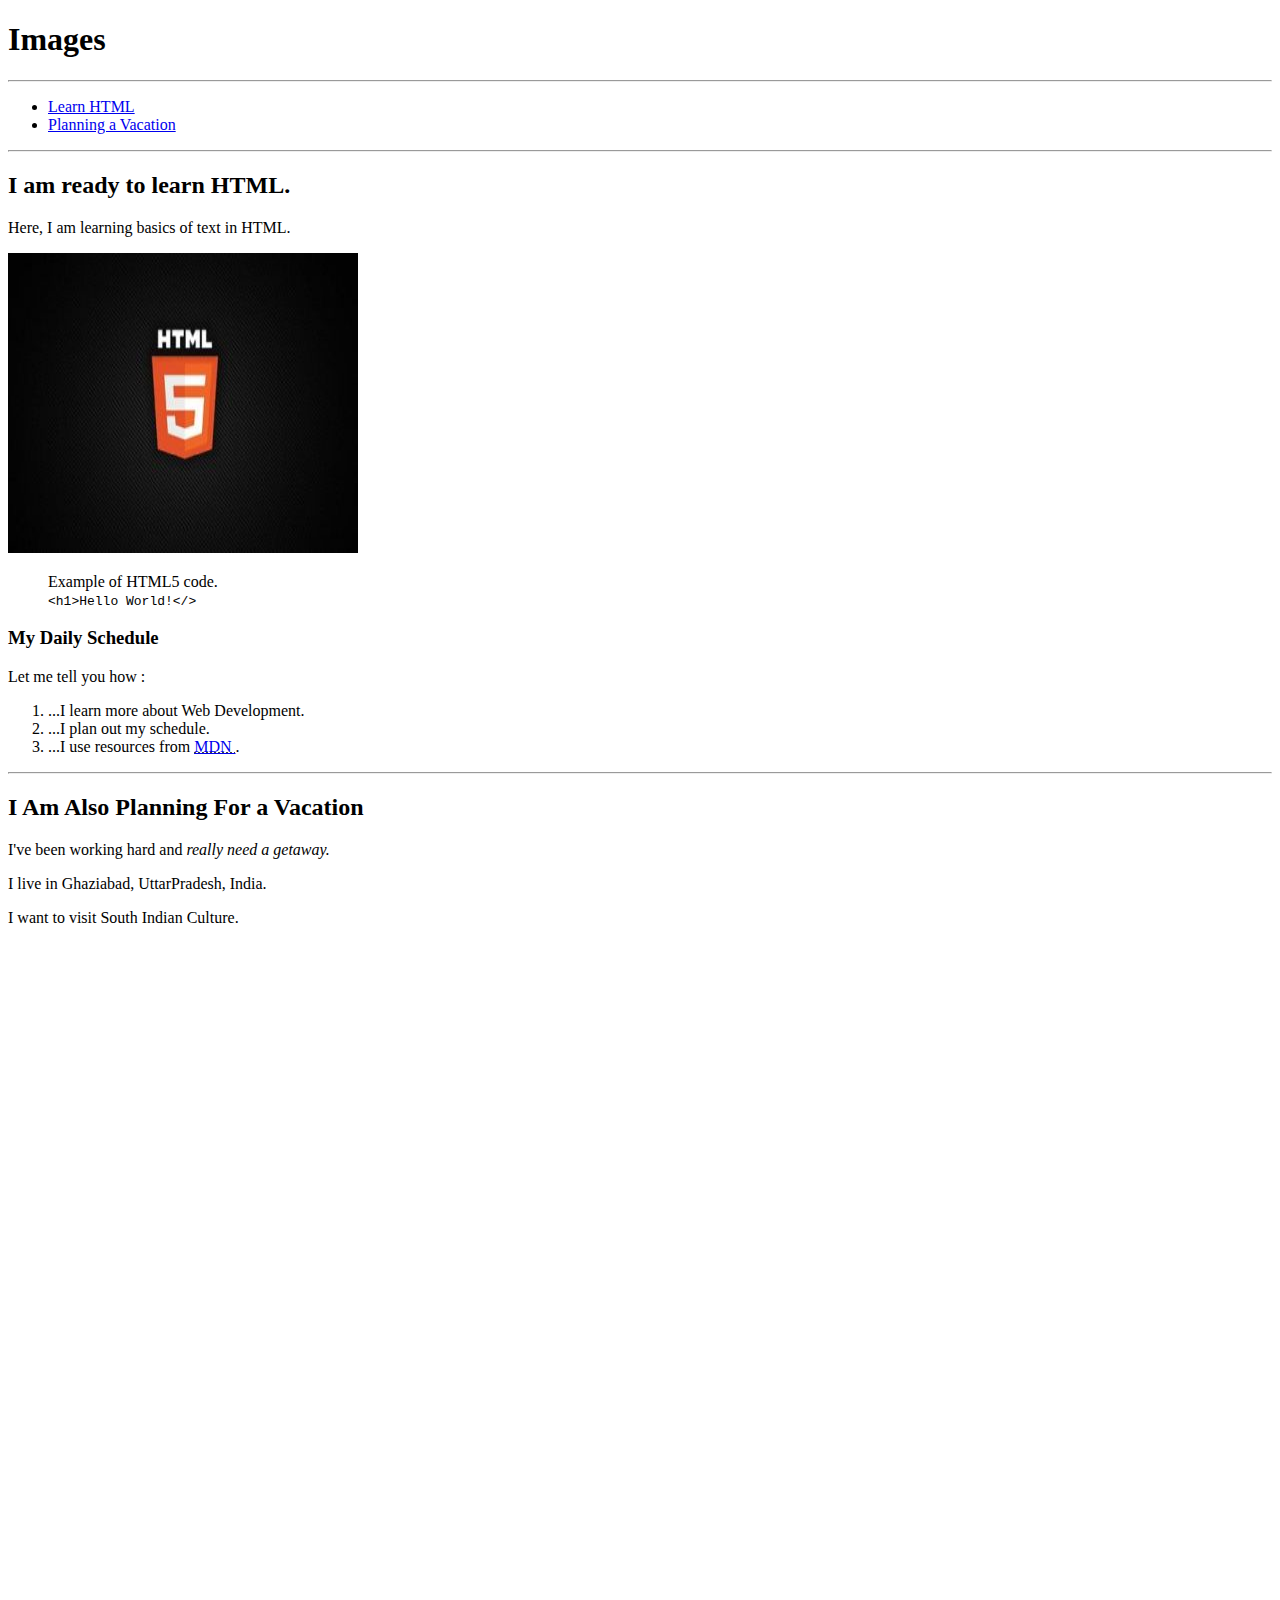
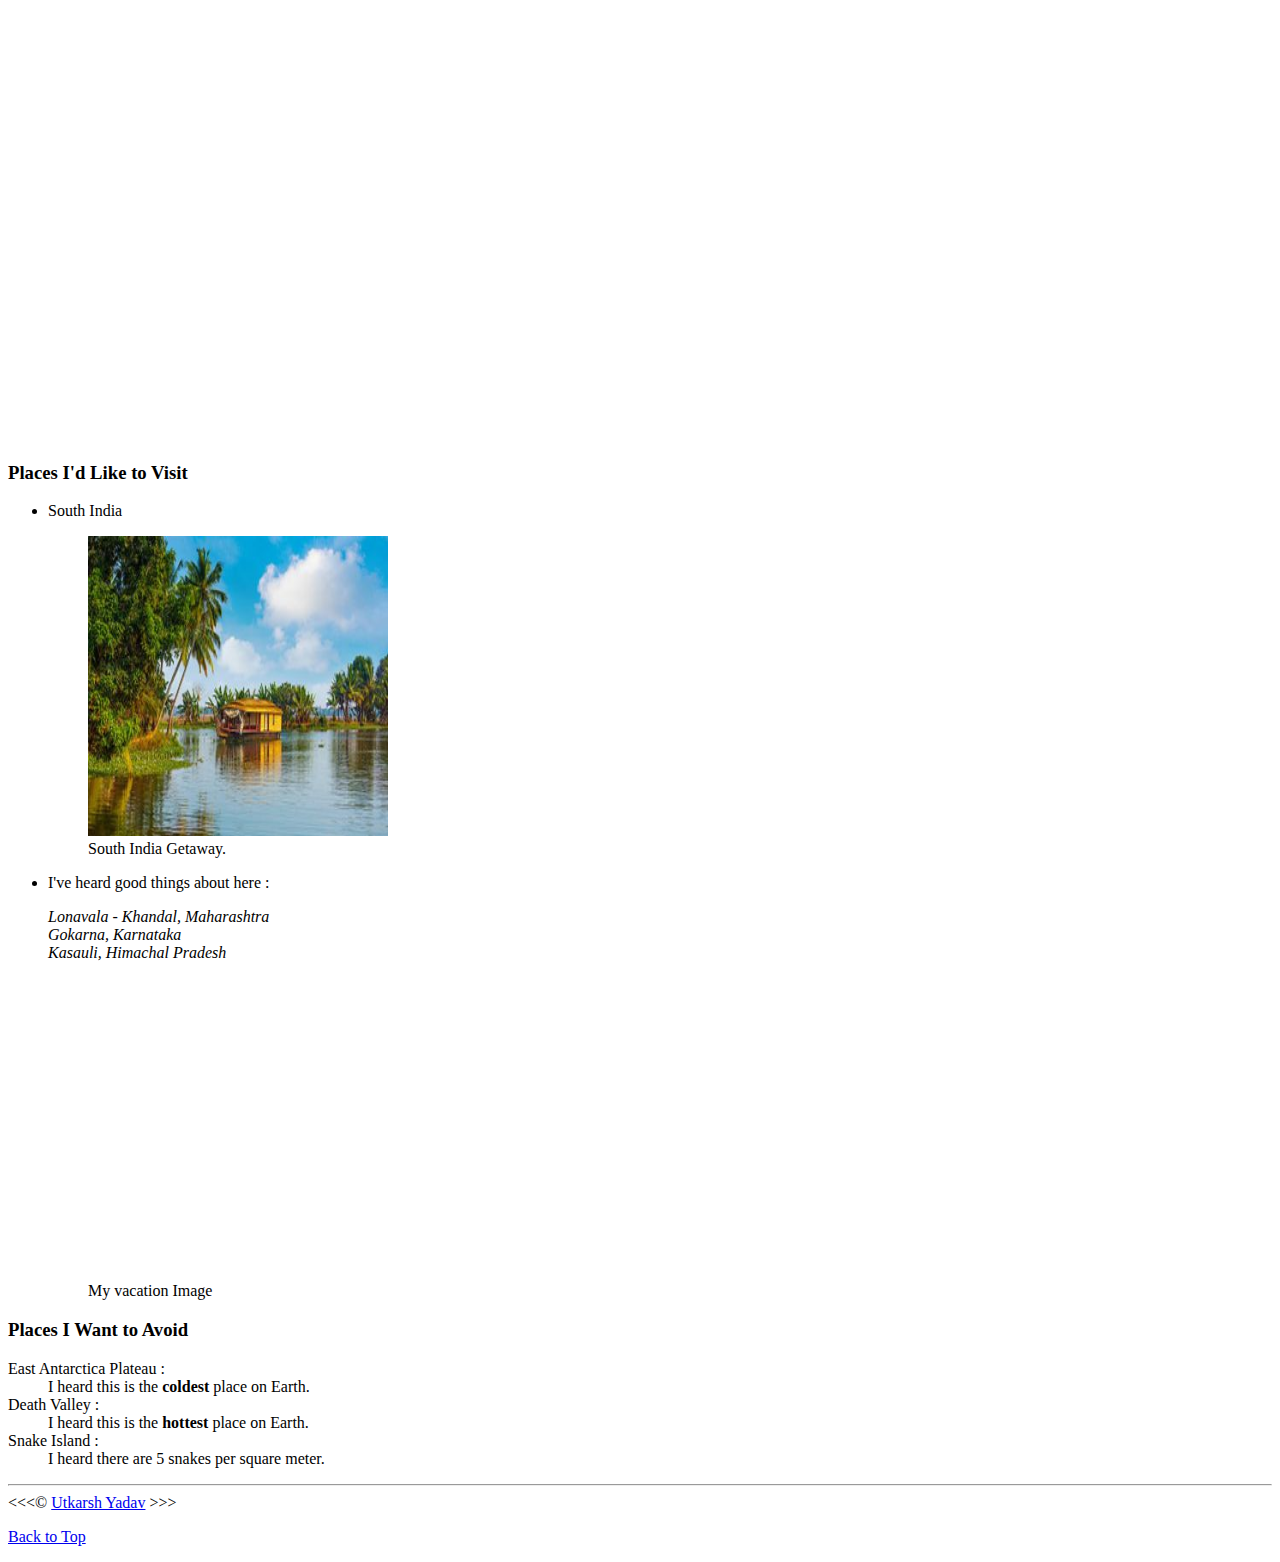
<file: Adding-Images/index.html>
<!DOCTYPE html>
<html lang="en">
	<head>
		<meta charset="UTF-8" />
		<meta name="author" content="Utkarsh Yadav" />
		<meta
			name="description"
			content="This page contains all those things, I've learned about links in HTML.  " />
		<link rel="icon" href="favicon.jpg" type="image/x-icon" />
		<title>Images</title>
	</head>
	<body>
		<h1>Images</h1>

		<hr />

		<nav>
			<ul>
				<li>
					<a href="#learn">Learn HTML</a>
				</li>

				<li>
					<a href="#vacation">Planning a Vacation</a>
				</li>
			</ul>
		</nav>

		<hr />

		<section id="learn">
			<h2>I am ready to learn HTML.</h2>
			<p>Here, I am learning basics of text in HTML.</p>
			<!-- img tag is used to show images on the web page. -->
			<!-- using width and height attribute is recommended by the developers for 'cumulative layout shift'. -->
			<img
				src="Img/html-image.jpg"
				alt="HTML5 Logo"
				title="This is the HTML5 Logo."
				width="350"
				height="300" />

			<!-- figure element is used to represent a figure in the web page and intent it. Not only used for images, it can be empty as well. -->
			<figure>
				<!-- figcaption element is used to represent the caption about the figure inside the figure element. It can either be at top or at bottom. -->
				<figcaption>Example of HTML5 code.</figcaption>

				<!-- code element is used to represent the code. -->
				<code>&lt;h1&gt;Hello World!&lt;/&gt;</code>
			</figure>

			<h3>My Daily Schedule</h3>
			<p>Let me tell you how :</p>
			<ol>
				<li>...I learn more about Web Development.</li>
				<li>...I plan out my schedule.</li>
				<li>
					...I use resources from
					<abbr title="Mozilla Developer Network">
						<a href="https://developer.mozilla.org/en-US/">
							MDN
						</a> </abbr
					>.
				</li>
			</ol>
		</section>

		<hr />

		<section id="vacation">
			<h2>I Am Also Planning For a Vacation</h2>
			<p>I've been working hard and <em>really need a getaway.</em></p>
			<p>I live in Ghaziabad, UttarPradesh, India.</p>
			<p>I want to visit South Indian Culture.</p>

			<!-- these br tags help in showing the the work of loading="lazy" in the 'Network Monitor' in Browser on inspecting. -->
			<br /><br /><br /><br /><br /><br /><br /><br /><br /><br /><br /><br /><br /><br /><br /><br /><br /><br /><br /><br /><br /><br /><br /><br /><br /><br /><br /><br /><br /><br /><br /><br /><br /><br /><br /><br /><br /><br /><br /><br /><br /><br /><br /><br /><br /><br /><br /><br /><br /><br /><br /><br /><br /><br /><br /><br /><br /><br /><br /><br /><br /><br /><br /><br /><br /><br /><br /><br /><br /><br /><br /><br /><br /><br /><br /><br /><br /><br /><br /><br /><br /><br /><br /><br /><br /><br /><br /><br /><br /><br /><br /><br /><br /><br /><br /><br /><br /><br /><br /><br /><br /><br /><br /><br /><br /><br /><br /><br /><br /><br /><br /><br /><br /><br /><br /><br /><br /><br /><br /><br /><br /><br /><br /><br /><br /><br /><br /><br /><br /><br /><br /><br /><br /><br /><br /><br /><br /><br /><br /><br /><br /><br /><br /><br /><br /><br /><br /><br /><br /><br />

			<!-- add places you want to visit -->
			<h3>Places I'd Like to Visit</h3>
			<ul>
				<li>
					<p>South India</p>

					<figure>
						<!-- loading="eager" is the default value. -->
						<!-- loading="lazy" helps in fast loading of pages. -->
						<img
							src="Img/south-india.jpg"
							alt="South Indian View"
							title="South Indian View"
							width="300"
							height="300"
							loading="lazy" />

						<figcaption>South India Getaway.</figcaption>
					</figure>
				</li>

				<li>
					<p>I've heard good things about here :</p>
					<address>
						Lonavala - Khandal, Maharashtra <br />
						Gokarna, Karnataka <br />
						Kasauli, Himachal Pradesh
					</address>

					<figure>
						<img
							src="Img/vacation-image.jpg"
							alt="My Vacation"
							title="It's around 10 o'Clock at the beach."
							width="300"
							height="300"
							loading="lazy" />

						<figcaption>My vacation Image</figcaption>
					</figure>
				</li>
			</ul>

			<!-- add places you want to avoid -->
			<h3>Places I Want to Avoid</h3>
			<dl>
				<dt>East Antarctica Plateau :</dt>
				<dd>
					I heard this is the <strong>coldest</strong> place on Earth.
				</dd>

				<dt>Death Valley :</dt>
				<dd>
					I heard this is the <strong>hottest</strong> place on Earth.
				</dd>

				<dt>Snake Island :</dt>
				<dd>I heard there are 5 snakes per square meter.</dd>
			</dl>
		</section>
		<hr />

		&lt;&lt;&lt;&copy; <a href="about.html">Utkarsh Yadav</a> &gt;&gt;&gt;

		<p>
			<a href="#">Back to Top</a>
		</p>
	</body>
</html>
</file>
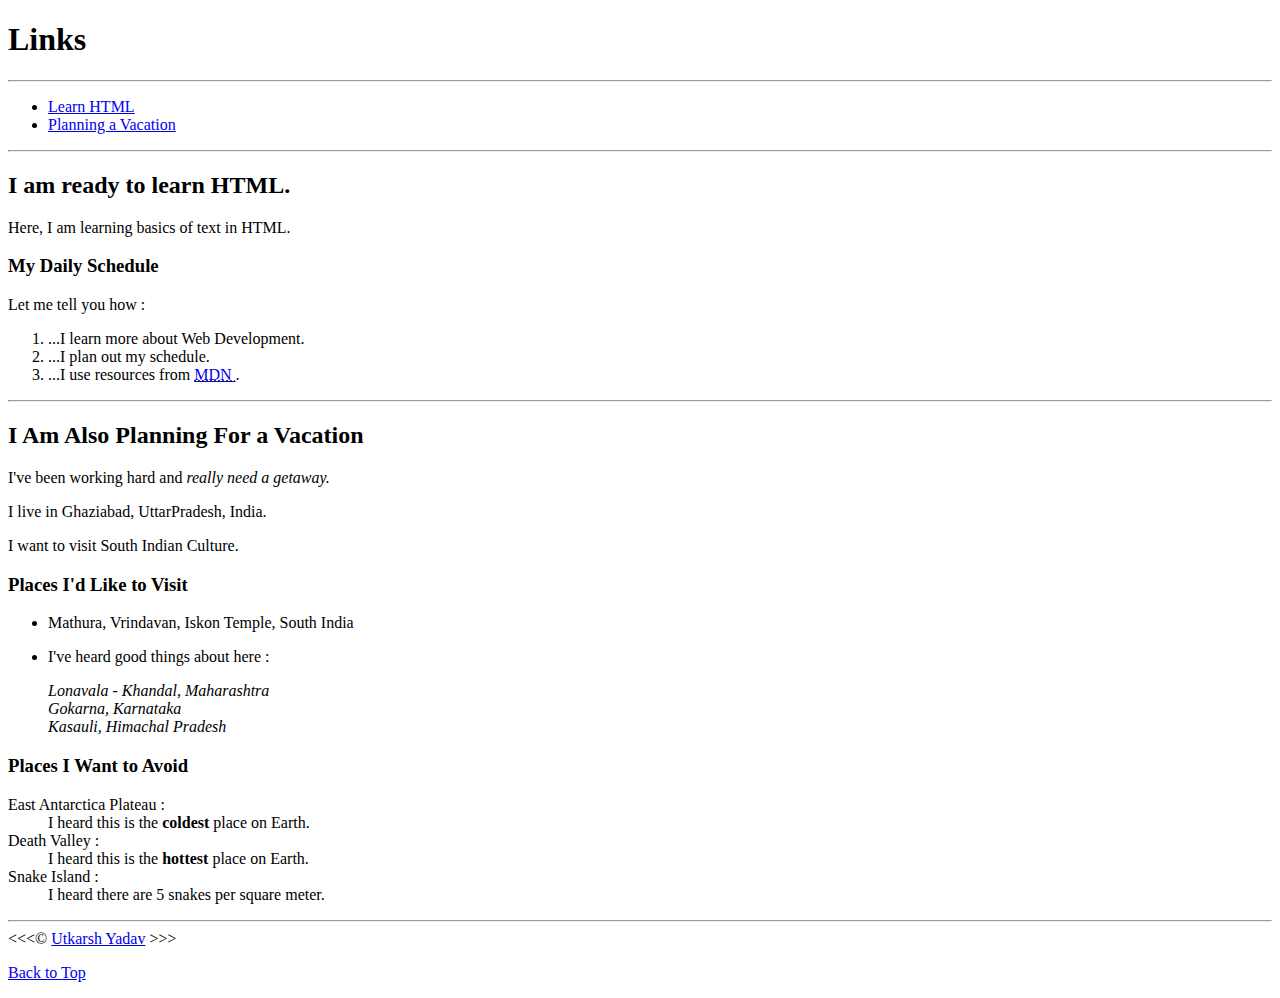
<file: Adding-Links/index.html>
<!DOCTYPE html>
<html lang="en">
	<head>
		<meta charset="UTF-8" />
		<meta name="author" content="Utkarsh Yadav" />
		<meta
			name="description"
			content="This page contains all those things, I've learned about links in HTML.  " />
		<link rel="icon" href="favicon.jpg" type="image/x-icon" />
		<title>Links</title>
	</head>
	<body>
		<h1>Links</h1>

		<hr />

		<!-- nav element is used to make navigation area. It is a semantic element -->
		<nav>
			<ul>
				<li>
					<!-- anchor link/link on same page -->
					<a href="#learn">Learn HTML</a>
				</li>

				<li>
					<a href="#vacation">Planning a Vacation</a>
				</li>
			</ul>
		</nav>

		<hr />

		<!-- section element separates different sections of a web page. It is a semantic element-->
		<!-- id attribute specifies a unique name/id for a HTML element. -->
		<section id="learn">
			<h2>I am ready to learn HTML.</h2>
			<p>Here, I am learning basics of text in HTML.</p>

			<h3>My Daily Schedule</h3>
			<p>Let me tell you how :</p>
			<ol>
				<li>...I learn more about Web Development.</li>
				<li>...I plan out my schedule.</li>
				<li>
					...I use resources from
					<abbr title="Mozilla Developer Network">
						<!-- a element is used to make links on the web page. -->
						<!-- absolute/external link -->
						<a href="https://developer.mozilla.org/en-US/">
							MDN
						</a> </abbr
					>.
				</li>
			</ol>
		</section>

		<hr />

		<section id="vacation">
			<h2>I Am Also Planning For a Vacation</h2>
			<p>I've been working hard and <em>really need a getaway.</em></p>
			<p>I live in Ghaziabad, UttarPradesh, India.</p>
			<p>I want to visit South Indian Culture.</p>

			<!-- add places you want to visit -->
			<h3>Places I'd Like to Visit</h3>
			<ul>
				<li>
					<p>Mathura, Vrindavan, Iskon Temple, South India</p>
				</li>

				<li>
					<p>I've heard good things about here :</p>
					<address>
						Lonavala - Khandal, Maharashtra <br />
						Gokarna, Karnataka <br />
						Kasauli, Himachal Pradesh
					</address>
				</li>
			</ul>

			<!-- add places you want to avoid -->
			<h3>Places I Want to Avoid</h3>
			<dl>
				<dt>East Antarctica Plateau :</dt>
				<dd>
					I heard this is the <strong>coldest</strong> place on Earth.
				</dd>

				<dt>Death Valley :</dt>
				<dd>
					I heard this is the <strong>hottest</strong> place on Earth.
				</dd>

				<dt>Snake Island :</dt>
				<dd>I heard there are 5 snakes per square meter.</dd>
			</dl>
		</section>
		<hr />

		<!-- relative/internal link -->
		&lt;&lt;&lt;&copy; <a href="about.html">Utkarsh Yadav</a> &gt;&gt;&gt;

		<p>
			<a href="#">Back to Top</a>
		</p>
	</body>
</html>

<!-- Link Naming Conventions: -->
<!-- 1) Avoid printing the full web address to the page. -->
<!-- 2) Avoid 'link to' phrase, because we all know it's a link. -->
<!-- 3) Keep your link text short, exact topic, not sentences. -->
<!-- 4) No links that say 'click here', because it provides no meaning. -->
</file>
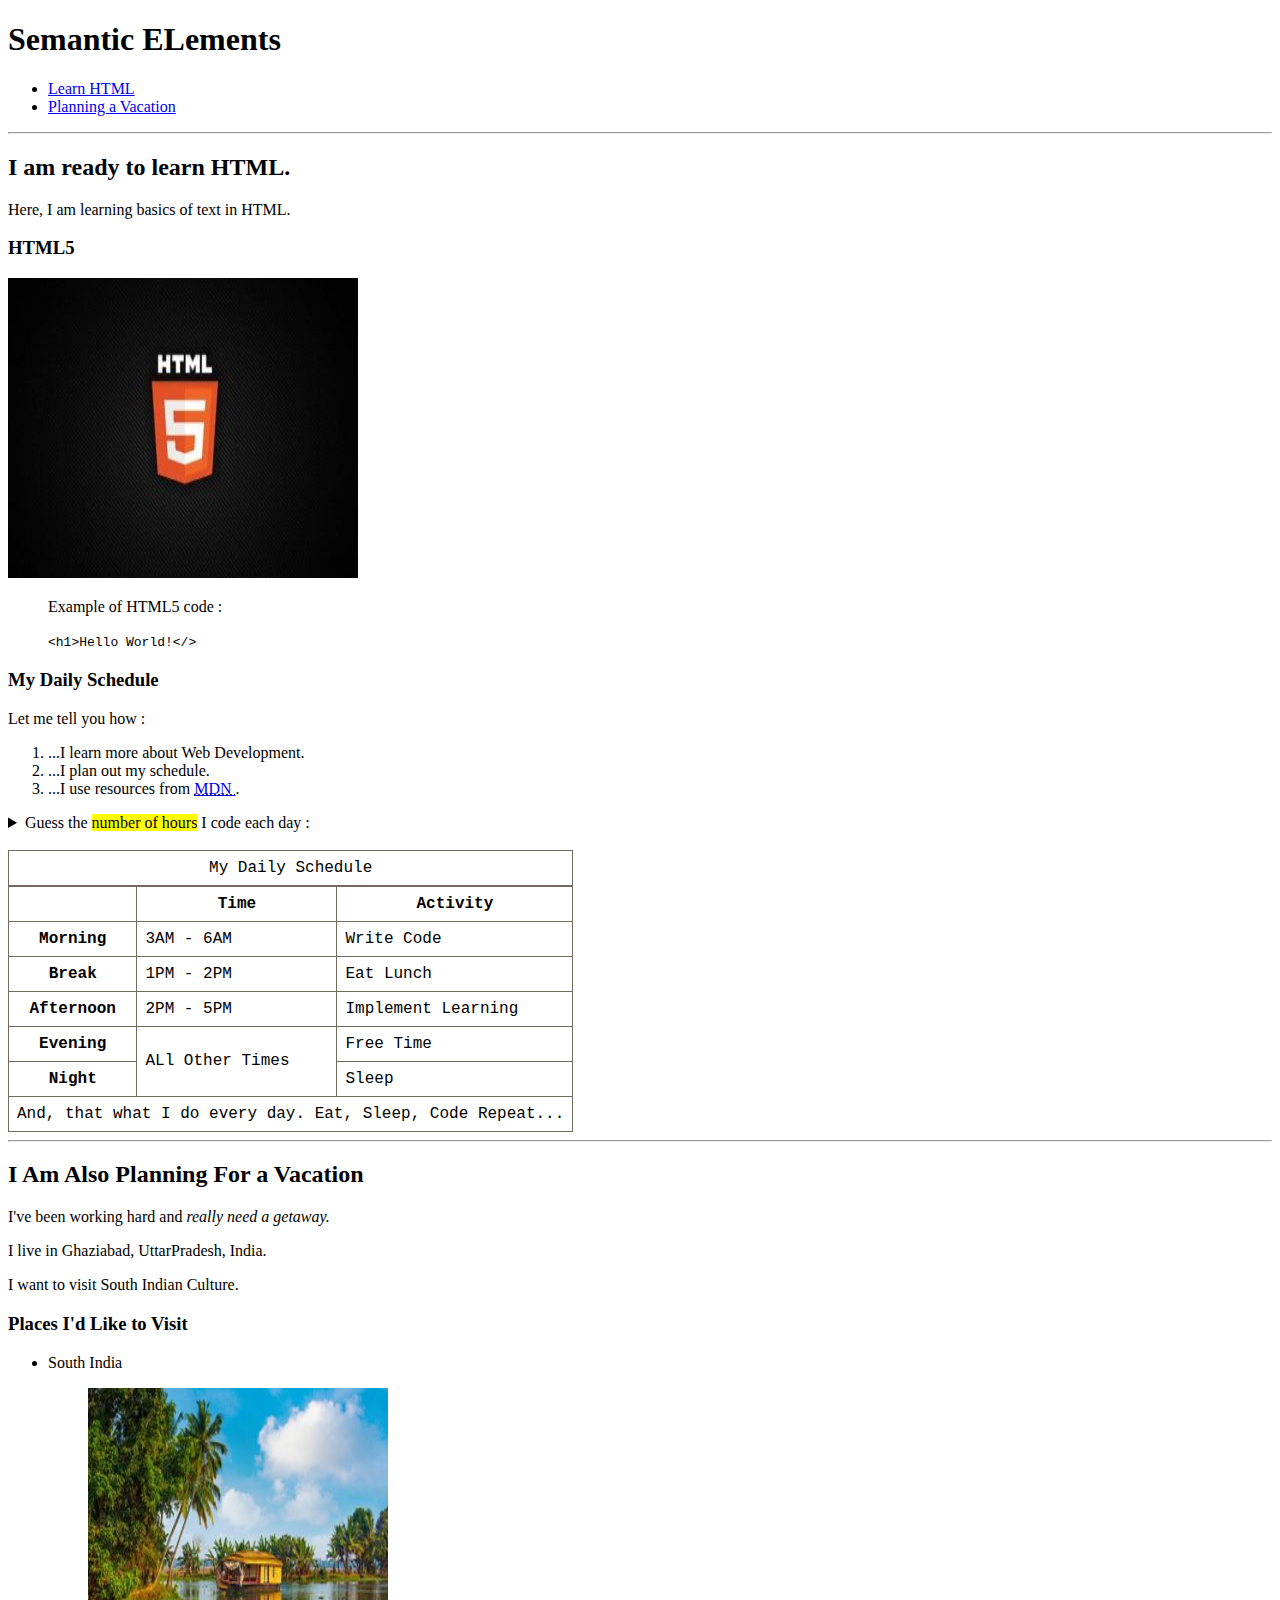
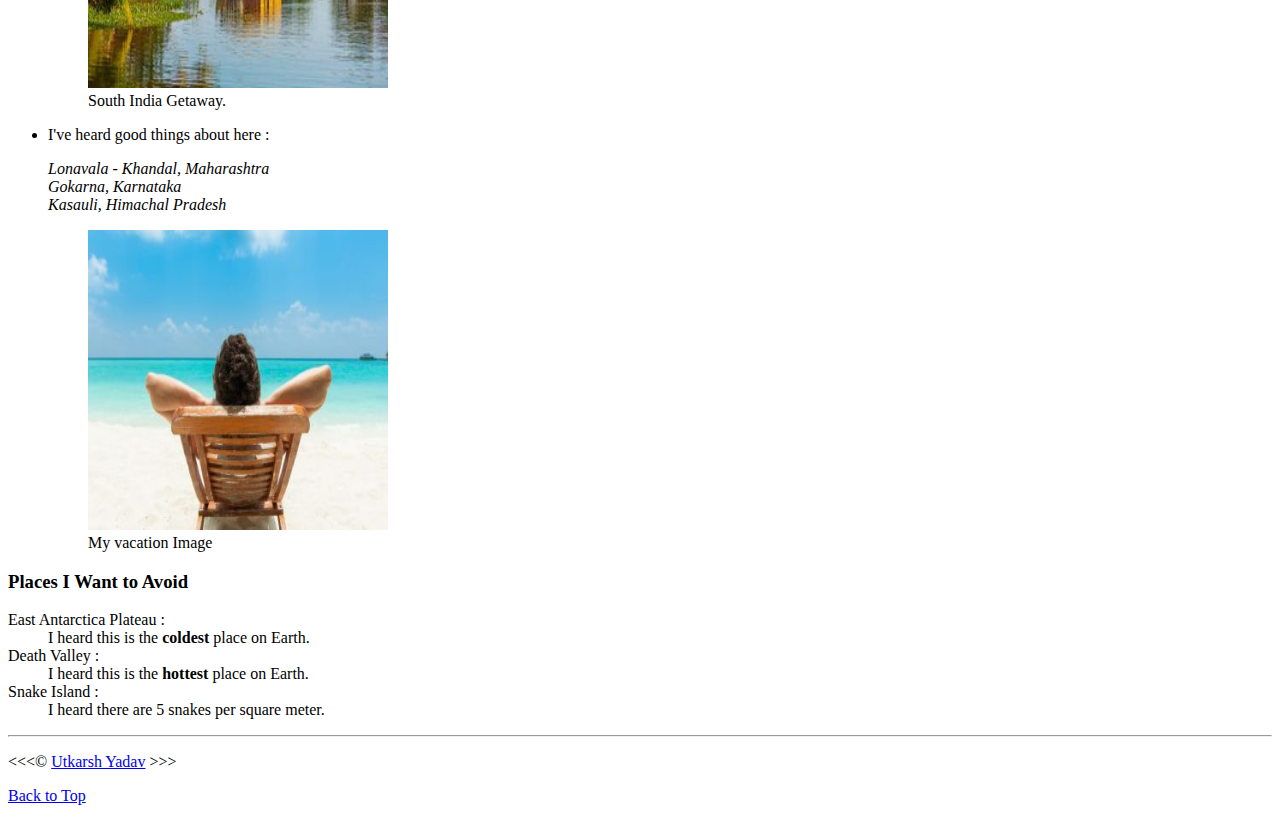
<file: Adding-Tables/index.html>
<!DOCTYPE html>
<html lang="en">
	<head>
		<meta charset="UTF-8" />
		<meta name="author" content="Utkarsh Yadav" />
		<meta
			name="description"
			content="This page contains all those things, I've learned about tables in HTML." />
		<link rel="icon" href="favicon.jpg" type="image/x-icon" />
		<link rel="stylesheet" href="style.css" />
		<title>Tables</title>
	</head>
	<body>
		<header>
			<h1>Semantic ELements</h1>

			<nav aria-label="primary-navigation">
				<ul>
					<li>
						<a href="#learn">Learn HTML</a>
					</li>

					<li>
						<a href="#vacation">Planning a Vacation</a>
					</li>
				</ul>
			</nav>
		</header>
		<hr />

		<main>
			<article>
				<h2>I am ready to learn HTML.</h2>
				<p>Here, I am learning basics of text in HTML.</p>

				<section id="learn">
					<h3>HTML5</h3>
					<img
						src="Img/html-image.jpg"
						alt="HTML5 Logo"
						title="This is the HTML5 Logo."
						width="350"
						height="300" />

					<figure>
						<figcaption>Example of HTML5 code :</figcaption>

						<p>
							<!-- code element is used to represent the code. -->
							<code>&lt;h1&gt;Hello World!&lt;/&gt;</code>
						</p>
					</figure>
				</section>

				<section>
					<h3>My Daily Schedule</h3>
					<p>Let me tell you how :</p>
					<ol>
						<li>...I learn more about Web Development.</li>
						<li>...I plan out my schedule.</li>
						<li>
							...I use resources from
							<abbr title="Mozilla Developer Network">
								<a href="https://developer.mozilla.org/en-US/">
									MDN
								</a> </abbr
							>.
						</li>
					</ol>

					<aside>
						<details>
							<summary>
								Guess the <mark>number of hours</mark> I code
								each day :
							</summary>
							<p>
								I start coding at
								<time datetime="03:00"> 3AM</time>, and code
								around <time datetime="PT3H"> 6 hours</time> a
								day.
							</p>
						</details>
					</aside>

					<br />

					<!-- table element is used to make table. -->
					<table>
						<!-- caption element is used to define caption about the table.-->
						<caption>
							My Daily Schedule
						</caption>
						<!-- thead element is used to define the header section of the table. -->
						<thead>
							<!-- tr element is used to make table row. -->
							<tr>
								<!-- th element is used to specify table headings. -->
								<th>&nbsp;</th>
								<!-- scope="col" attribute is used to specify that they are columns. Semantic purpose.-->
								<th scope="col">Time</th>
								<th scope="col">Activity</th>
							</tr>
						</thead>

						<!-- tbody element is used to define the table content. -->
						<tbody>
							<tr>
								<!-- scope="row" attribute is used to specify that they are rows. Semantic purpose.-->
								<th scope="row">Morning</th>
								<!-- td element is used to define table data/ -->
								<td>
									<time datetime="03:00">3AM</time> -
									<time datetime="06:00">6AM</time>
								</td>
								<td>Write Code</td>
							</tr>

							<tr>
								<th scope="row">Break</th>
								<td>
									<time datetime="13:00">1PM</time> -
									<time datetime="14:00">2PM</time>
								</td>
								<td>Eat Lunch</td>
							</tr>

							<tr>
								<th scope="row">Afternoon</th>
								<td>
									<time datetime="14:00">2PM</time> -
									<time datetime="17:00">5PM</time>
								</td>
								<td>Implement Learning</td>
							</tr>

							<tr>
								<th scope="row">Evening</th>
								<!-- rowspan attribute is used to span rows. -->
								<td rowspan="2">ALl Other Times</td>
								<td>Free Time</td>
							</tr>

							<tr>
								<th scope="row">Night</th>
								<td>Sleep</td>
							</tr>
						</tbody>

						<!-- tfoot element is used to define the footer, total/summary about the table. -->
						<tfoot>
							<tr>
								<!-- colspan attribute is used to span columns. -->
								<td colspan="3">
									And, that what I do every day. Eat, Sleep,
									Code Repeat...
								</td>
							</tr>
						</tfoot>
					</table>
				</section>
			</article>

			<hr />

			<article id="vacation">
				<h2>I Am Also Planning For a Vacation</h2>
				<p>
					I've been working hard and
					<em>really need a getaway.</em>
				</p>
				<p>I live in Ghaziabad, UttarPradesh, India.</p>
				<p>I want to visit South Indian Culture.</p>

				<section>
					<!-- add places you want to visit -->
					<h3>Places I'd Like to Visit</h3>
					<ul>
						<li>
							<p>South India</p>

							<figure>
								<img
									src="Img/south-india.jpg"
									alt="South Indian View"
									title="South Indian View"
									width="300"
									height="300"
									loading="lazy" />

								<figcaption>South India Getaway.</figcaption>
							</figure>
						</li>

						<li>
							<p>I've heard good things about here :</p>

							<address>
								Lonavala - Khandal, Maharashtra <br />
								Gokarna, Karnataka <br />
								Kasauli, Himachal Pradesh
							</address>

							<figure>
								<img
									src="Img/vacation-image.jpg"
									alt="My Vacation"
									title="It's around 10 o'Clock at the beach."
									width="300"
									height="300"
									loading="lazy" />

								<figcaption>My vacation Image</figcaption>
							</figure>
						</li>
					</ul>
				</section>

				<section>
					<!-- add places you want to avoid -->
					<h3>Places I Want to Avoid</h3>
					<dl>
						<dt>East Antarctica Plateau :</dt>
						<dd>
							I heard this is the <strong>coldest</strong> place
							on Earth.
						</dd>

						<dt>Death Valley :</dt>
						<dd>
							I heard this is the <strong>hottest</strong> place
							on Earth.
						</dd>

						<dt>Snake Island :</dt>
						<dd>I heard there are 5 snakes per square meter.</dd>
					</dl>
				</section>
			</article>
		</main>

		<hr />

		<!-- footer section -->
		<footer>
			<p>
				&lt;&lt;&lt;&copy;
				<a href="about.html">Utkarsh Yadav</a> &gt;&gt;&gt;
			</p>

			<p>
				<a href="#">Back to Top</a>
			</p>
		</footer>
	</body>
</html>
</file>
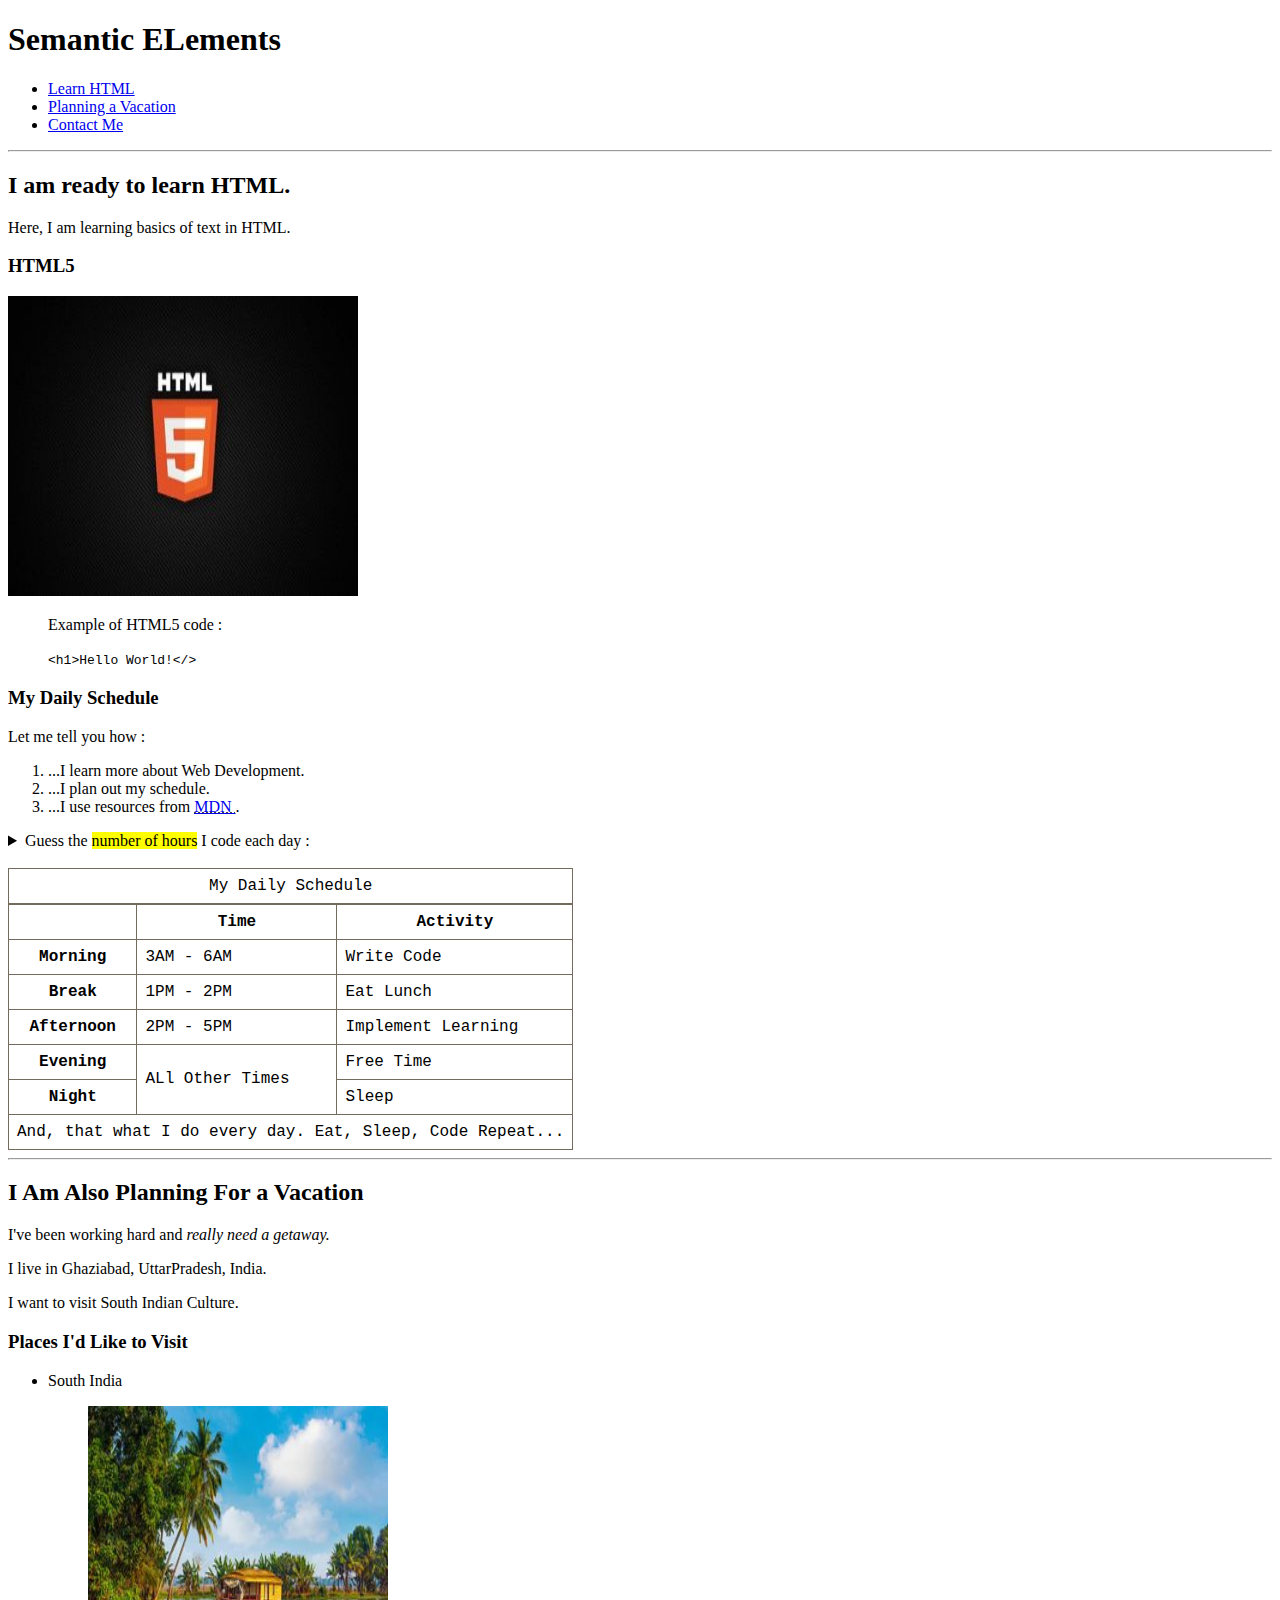
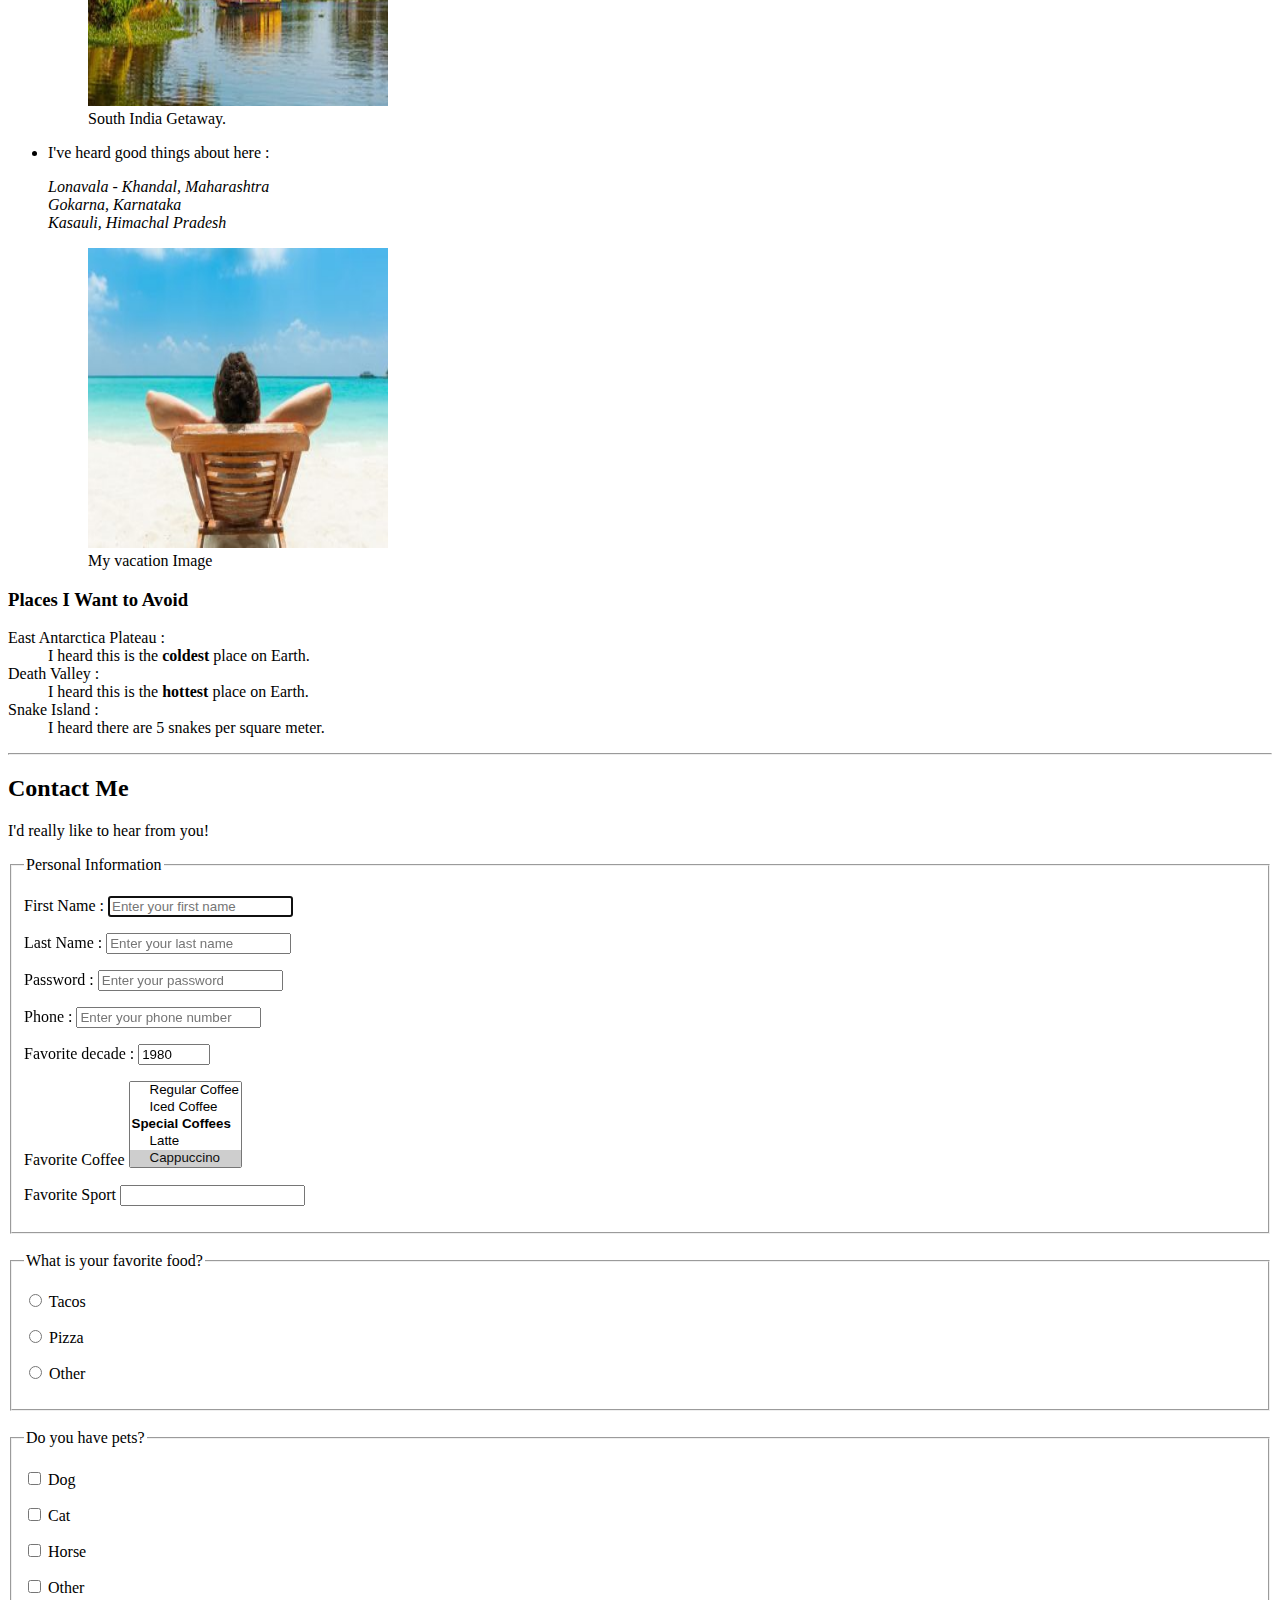
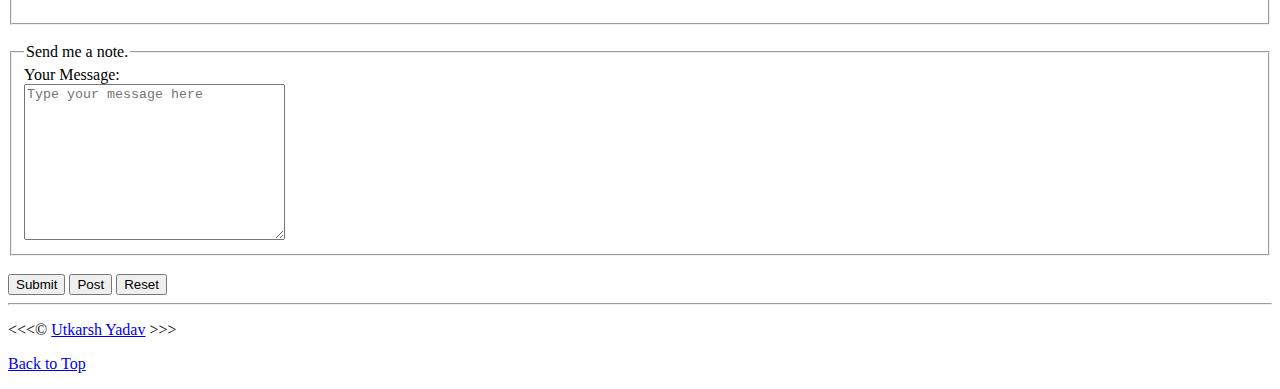
<file: Forms-and-Inputs/index.html>
<!DOCTYPE html>
<html lang="en">
	<head>
		<meta charset="UTF-8" />
		<meta name="author" content="Utkarsh Yadav" />
		<meta
			name="description"
			content="This page contains all those things, I've learned about forms and inputs in HTML." />
		<link rel="stylesheet" href="style.css" />
		<link rel="icon" href="favicon.jpg" type="image/x-icon" />
		<title>Forms and Inputs</title>
	</head>
	<body>
		<header>
			<h1>Semantic ELements</h1>

			<nav aria-label="primary-navigation">
				<ul>
					<li>
						<a href="#learn">Learn HTML</a>
					</li>

					<li>
						<a href="#vacation">Planning a Vacation</a>
					</li>

					<li>
						<a href="#contact">Contact Me</a>
					</li>
				</ul>
			</nav>
		</header>
		<hr />

		<!-- main content -->
		<main>
			<article>
				<h2>I am ready to learn HTML.</h2>
				<p>Here, I am learning basics of text in HTML.</p>

				<section id="learn">
					<h3>HTML5</h3>
					<img
						src="Img/html-image.jpg"
						alt="HTML5 Logo"
						title="This is the HTML5 Logo."
						width="350"
						height="300" />

					<figure>
						<figcaption>Example of HTML5 code :</figcaption>

						<p>
							<code>&lt;h1&gt;Hello World!&lt;/&gt;</code>
						</p>
					</figure>
				</section>

				<section>
					<h3>My Daily Schedule</h3>
					<p>Let me tell you how :</p>
					<ol>
						<li>...I learn more about Web Development.</li>
						<li>...I plan out my schedule.</li>
						<li>
							...I use resources from
							<abbr title="Mozilla Developer Network">
								<a href="https://developer.mozilla.org/en-US/">
									MDN
								</a> </abbr
							>.
						</li>
					</ol>

					<aside>
						<details>
							<summary>
								Guess the <mark>number of hours</mark> I code
								each day :
							</summary>
							<p>
								I start coding at
								<time datetime="03:00"> 3AM</time>, and code
								around <time datetime="PT3H"> 6 hours</time> a
								day.
							</p>
						</details>
					</aside>

					<br />

					<table>
						<caption>
							My Daily Schedule
						</caption>
						<thead>
							<tr>
								<th>&nbsp;</th>
								<th scope="col">Time</th>
								<th scope="col">Activity</th>
							</tr>
						</thead>

						<tbody>
							<tr>
								<th scope="row">Morning</th>
								<td>
									<time datetime="03:00">3AM</time> -
									<time datetime="06:00">6AM</time>
								</td>
								<td>Write Code</td>
							</tr>

							<tr>
								<th scope="row">Break</th>
								<td>
									<time datetime="13:00">1PM</time> -
									<time datetime="14:00">2PM</time>
								</td>
								<td>Eat Lunch</td>
							</tr>

							<tr>
								<th scope="row">Afternoon</th>
								<td>
									<time datetime="14:00">2PM</time> -
									<time datetime="17:00">5PM</time>
								</td>
								<td>Implement Learning</td>
							</tr>

							<tr>
								<th scope="row">Evening</th>
								<td rowspan="2">ALl Other Times</td>
								<td>Free Time</td>
							</tr>

							<tr>
								<th scope="row">Night</th>
								<td>Sleep</td>
							</tr>
						</tbody>

						<tfoot>
							<tr>
								<td colspan="3">
									And, that what I do every day. Eat, Sleep,
									Code Repeat...
								</td>
							</tr>
						</tfoot>
					</table>
				</section>
			</article>

			<hr />

			<article id="vacation">
				<h2>I Am Also Planning For a Vacation</h2>
				<p>
					I've been working hard and
					<em>really need a getaway.</em>
				</p>
				<p>I live in Ghaziabad, UttarPradesh, India.</p>
				<p>I want to visit South Indian Culture.</p>

				<section>
					<!-- add places you want to visit -->
					<h3>Places I'd Like to Visit</h3>
					<ul>
						<li>
							<p>South India</p>

							<figure>
								<img
									src="Img/south-india.jpg"
									alt="South Indian View"
									title="South Indian View"
									width="300"
									height="300"
									loading="lazy" />

								<figcaption>South India Getaway.</figcaption>
							</figure>
						</li>

						<li>
							<p>I've heard good things about here :</p>

							<address>
								Lonavala - Khandal, Maharashtra <br />
								Gokarna, Karnataka <br />
								Kasauli, Himachal Pradesh
							</address>

							<figure>
								<img
									src="Img/vacation-image.jpg"
									alt="My Vacation"
									title="It's around 10 o'Clock at the beach."
									width="300"
									height="300"
									loading="lazy" />

								<figcaption>My vacation Image</figcaption>
							</figure>
						</li>
					</ul>
				</section>

				<section>
					<!-- add places you want to avoid -->
					<h3>Places I Want to Avoid</h3>
					<dl>
						<dt>East Antarctica Plateau :</dt>
						<dd>
							I heard this is the <strong>coldest</strong> place
							on Earth.
						</dd>

						<dt>Death Valley :</dt>
						<dd>
							I heard this is the <strong>hottest</strong> place
							on Earth.
						</dd>

						<dt>Snake Island :</dt>
						<dd>I heard there are 5 snakes per square meter.</dd>
					</dl>
				</section>
			</article>

			<hr />

			<article id="contact">
				<h2>Contact Me</h2>
				<p>I'd really like to hear from you!</p>

				<!-- form element is used to make a form. -->
				<!-- 'action' attribute take the place where to open the form.-->
				<form action="https://httpbin.org/get" method="get">
					<!-- fieldset element is used to group the elements together.-->
					<fieldset>
						<!-- legend element is used to give caption for the grouped elements. -->
						<legend>Personal Information</legend>
						<p>
							<label for="firstName">First Name :</label>
							<input
								type="text"
								name="firstName"
								id="firstName"
								placeholder="Enter your first name"
								autocomplete="on"
								required
								autofocus />
						</p>

						<p>
							<label for="lastName">Last Name :</label>
							<input
								type="text"
								name="lastName"
								id="lastName"
								placeholder="Enter your last name"
								autocomplete="on"
								required />
						</p>

						<p>
							<label for="password">Password :</label>
							<input
								type="password"
								name="password"
								id="password"
								placeholder="Enter your password"
								required />
						</p>

						<p>
							<label for="phone">Phone :</label>
							<input
								type="tel"
								name="phone"
								id="phone"
								placeholder="Enter your phone number"
								pattern="[0-9]{3}[0-9]{3}[0-9]{4}"
								required />
						</p>

						<p>
							<label for="decade">Favorite decade :</label>
							<input
								type="number"
								name="decade"
								id="decade"
								min="1947"
								max="2023"
								step="10"
								value="1980" />
						</p>

						<p>
							<label for="coffee">Favorite Coffee</label>
							<select name="coffee" id="coffee" multiple size="5">
								<optgroup label="Normal Coffees">
									<option value="coffee">
										Regular Coffee
									</option>
									<option value="iced coffee">
										Iced Coffee
									</option>
								</optgroup>

								<optgroup label="Special Coffees">
									<option value="latte">Latte</option>
									<option value="cappuccino" selected>
										Cappuccino
									</option>
									<option value="espresso">Espresso</option>
									<option value="americano">Americano</option>
								</optgroup>

								<option value="other">Other</option>
							</select>
						</p>

						<p>
							<label for="sport">Favorite Sport</label>
							<input
								type="text"
								name="sport"
								id="sport"
								list="sport-list" />
							<datalist id="sport-list">
								<option value="Cricket"></option>
								<option value="Football"></option>
								<option value="Volleyball"></option>
								<option value="Basketball"></option>
								<option value="Hockey"></option>
								<option value="Rugby"></option>
								<option value="Kabaddi"></option>
							</datalist>
						</p>
					</fieldset>

					<br />

					<fieldset>
						<legend>What is your favorite food?</legend>
						<p>
							<input
								type="radio"
								name="food"
								id="tacos"
								value="tacos" />
							<label for="tacos">Tacos</label>
						</p>

						<p>
							<input
								type="radio"
								name="food"
								id="pizza"
								value="Pizza" />
							<label for="pizza">Pizza</label>
						</p>

						<p>
							<input
								type="radio"
								name="food"
								id="other"
								value="other" />
							<label for="other">Other</label>
						</p>
					</fieldset>

					<br />

					<fieldset>
						<legend>Do you have pets?</legend>
						<p>
							<input
								type="checkbox"
								name="pets"
								id="dog"
								value="dog" />
							<label for="dog">Dog</label>
						</p>

						<p>
							<input
								type="checkbox"
								name="pets"
								id="cat"
								value="cat" />
							<label for="cat">Cat</label>
						</p>

						<p>
							<input
								type="checkbox"
								name="pets"
								id="horse"
								value="horse" />
							<label for="horse">Horse</label>
						</p>

						<p>
							<input
								type="checkbox"
								name="pets"
								id="others"
								value="others" />
							<label for="others">Other</label>
						</p>
					</fieldset>

					<br />

					<fieldset>
						<legend>Send me a note.</legend>
						<label for="message">Your Message:</label>
						<br />
						<textarea
							name="message"
							id="message"
							cols="30"
							rows="10"
							placeholder="Type your message here"></textarea>
					</fieldset>

					<br />

					<button type="submit">Submit</button>
					<button
						type="submit"
						formaction="https://httpbin.org/post"
						formmethod="post">
						Post
					</button>
					<button type="reset">Reset</button>
				</form>
			</article>
		</main>

		<hr />

		<!-- footer section -->
		<footer>
			<p>
				&lt;&lt;&lt;&copy;
				<a href="about.html">Utkarsh Yadav</a> &gt;&gt;&gt;
			</p>

			<p>
				<a href="#">Back to Top</a>
			</p>
		</footer>
	</body>
</html>
</file>
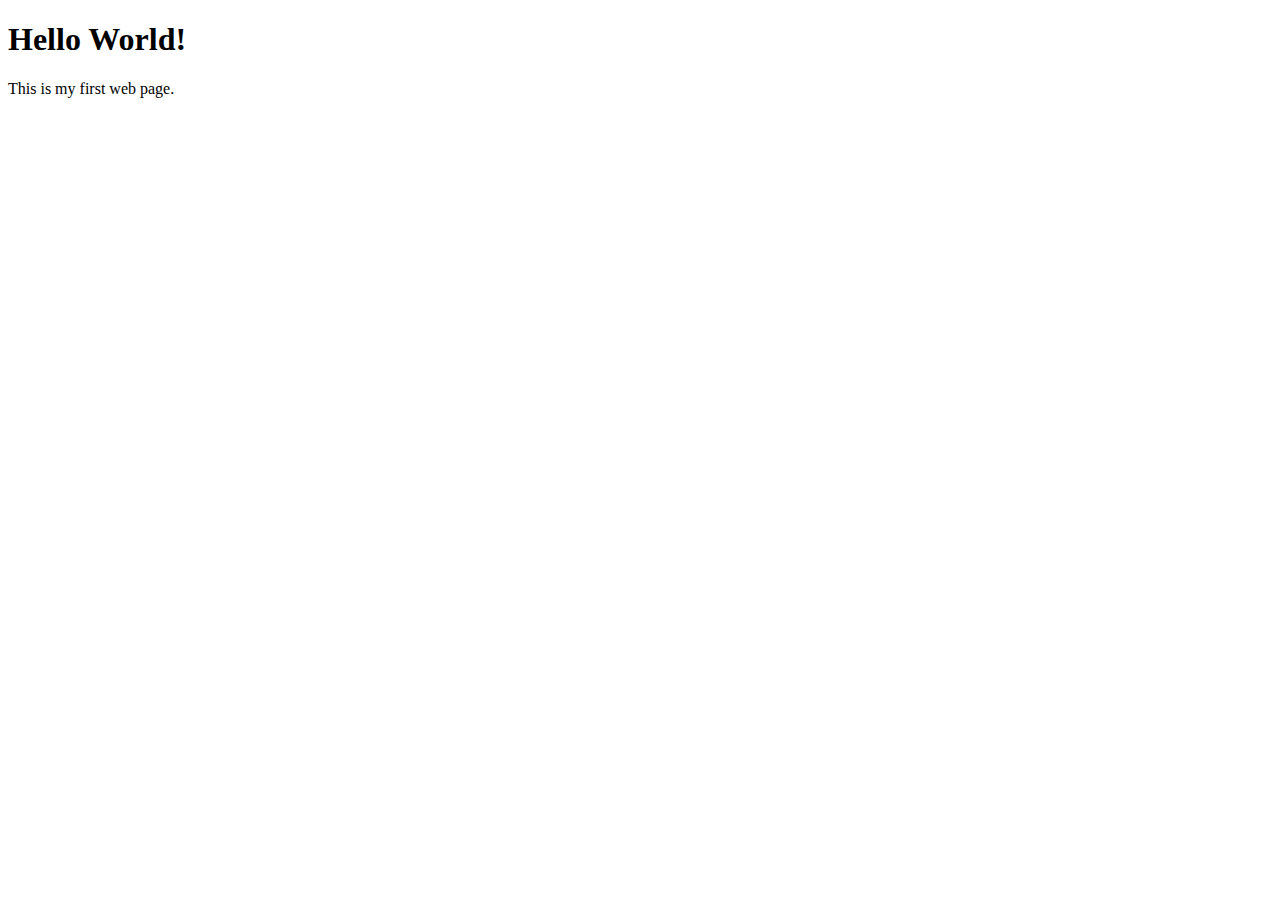
<file: Getting-Started/index.html>
<!DOCTYPE html>
<html lang="en">
	<head>
		<meta charset="UTF-8" />
		<title>Getting Started</title>
	</head>
	<body>
		<h1>Hello World!</h1>
		<p>This is my first web page.</p>
	</body>
</html>
</file>
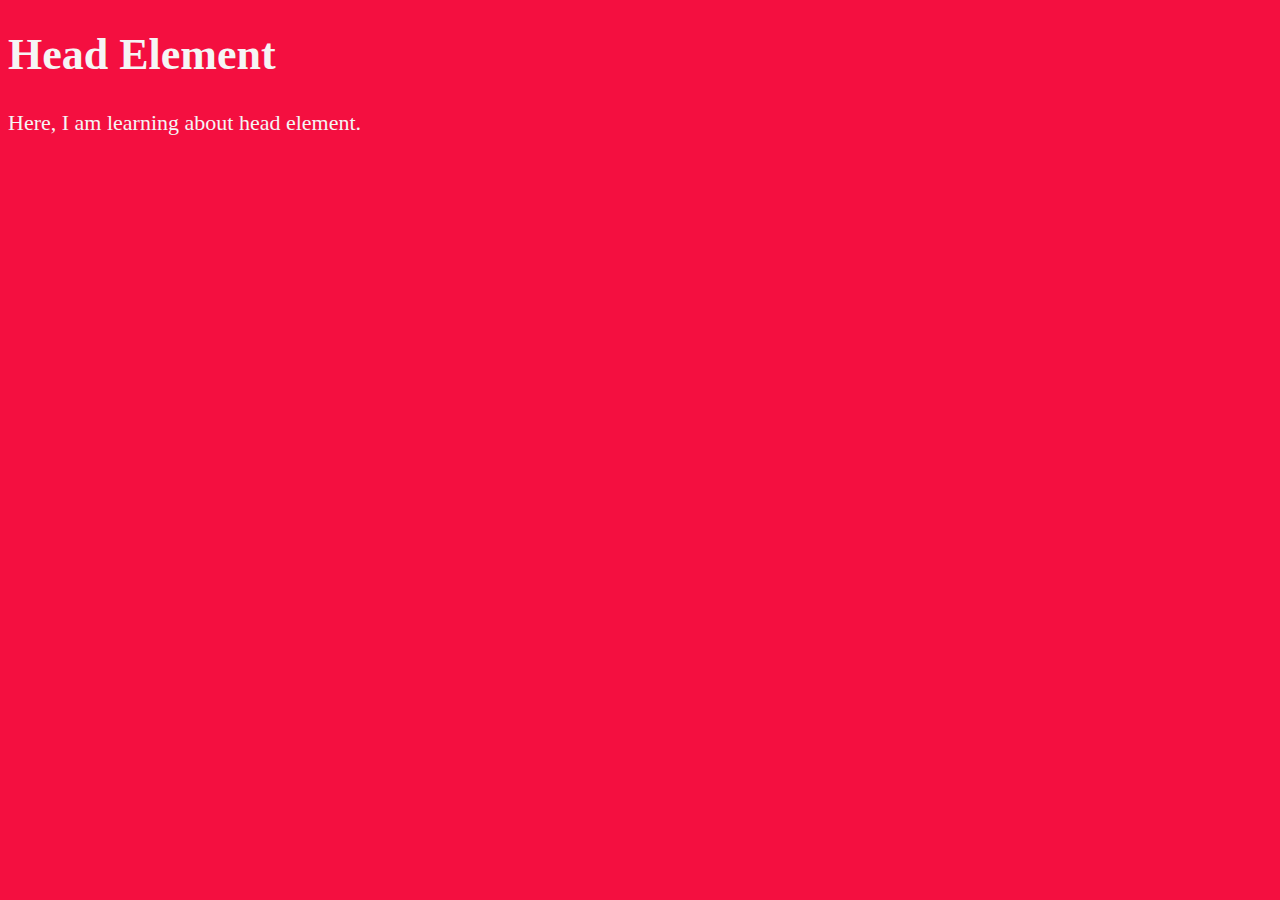
<file: Head-Element/index.html>
<!DOCTYPE html>
<html lang="en">
	<head>
		<meta charset="UTF-8" />
		<meta name="author" content="Utkarsh Yadav" />
		<meta
			name="description"
			content="This web page contains all those things, I am learning about head element in HTML." />
		<link rel="icon" href="favicon.jpg" type="image/x-icon" />
		<link rel="stylesheet" href="style.css" />
		<title>Head Element</title>
	</head>
	<body>
		<h1>Head Element</h1>
		<p>Here, I am learning about head element.</p>
	</body>
</html>
</file>
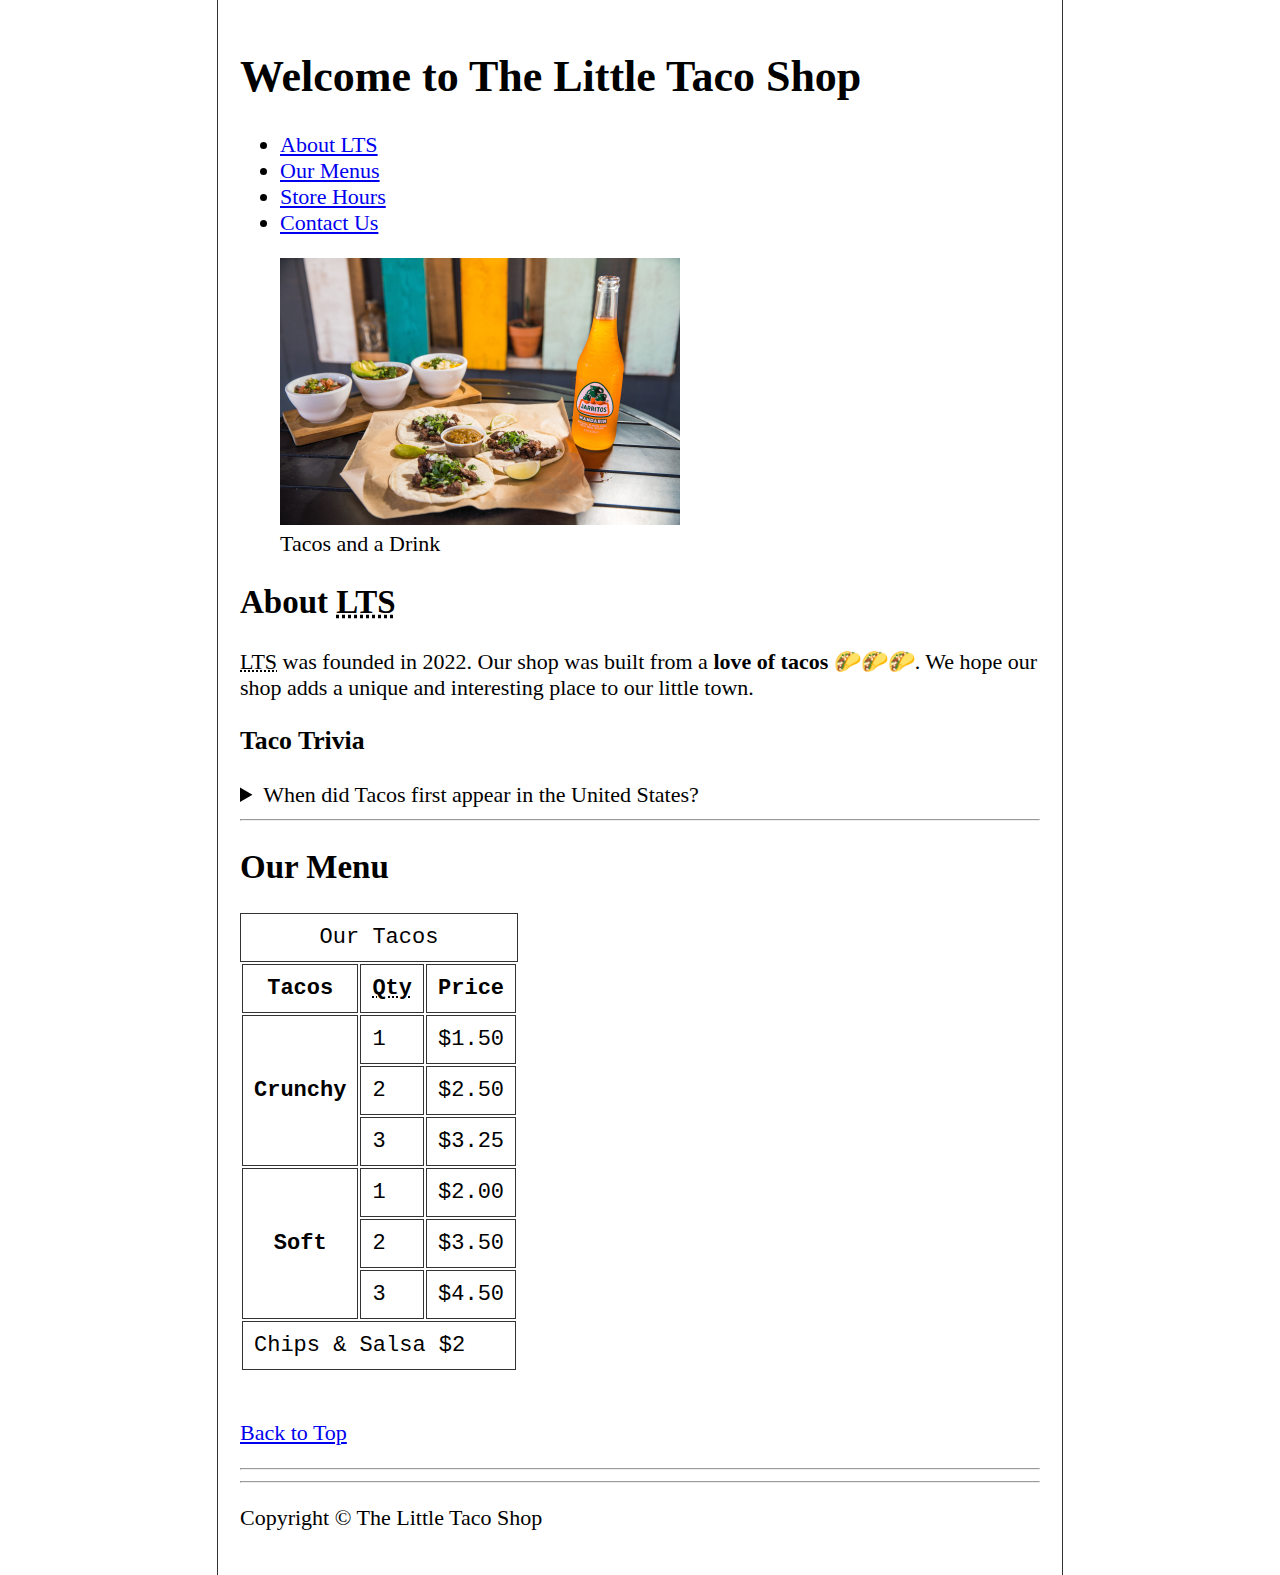
<file: HTML-Project/index.html>
<!DOCTYPE html>
<html lang="en">
	<head>
		<meta charset="UTF-8" />
		<meta name="author" content="Utkarsh Yadav" />
		<meta
			name="description"
			content="This page contains the project I created using HTML." />
		<!-- Don't worry about the CSS. -->
		<link rel="stylesheet" href="style.css" />
		<link rel="icon" href="favicon.ico" type="image/xon" />
		<title>Taco Shop</title>
	</head>
	<body>
		<header>
			<h1>Welcome to The Little Taco Shop</h1>

			<nav>
				<ul>
					<li><a href="#about">About LTS</a></li>
					<li><a href="#menu">Our Menus</a></li>
					<li><a href="hours.html">Store Hours</a></li>
					<li><a href="contact.html">Contact Us</a></li>
				</ul>
			</nav>

			<figure>
				<img
					src="img/tacos_and_drink_400x267.png"
					alt="tacos_and_drink_400x267"
					title="Tacos and Drink"
					width="400"
					height="267" />
				<figcaption>Tacos and a Drink</figcaption>
			</figure>
		</header>

		<main>
			<article id="about">
				<h2>About <abbr title="The Little Taco Shop">LTS</abbr></h2>
				<p>
					<abbr title="The Little Taco Shop">LTS</abbr> was founded in
					<time datetime="2022">2022</time>. Our shop was built from a
					<strong>love of tacos</strong> 🌮🌮🌮. We hope our shop adds
					a unique and interesting place to our little town.
				</p>

				<h3>Taco Trivia</h3>
				<details>
					<summary>
						When did Tacos first appear in the United States?
					</summary>
					<p>
						Jeffry M. Pilcher, taco historian and professor of
						history at the University of Minnesota, says the
						earliest mention of tacos in the United States are in a
						newspaper from
						<time datetime="1905">1905</time>. (Sources:
						<cite>
							<a
								href="https://www.smithsonianmag.com/arts-culture/where-did-the-taco-come-from-81228162/"
								target="_blank"
								>Smithsonian Magazine</a
							> </cite
						>)
					</p>
				</details>
			</article>

			<hr />

			<article id="menu">
				<h2>Our Menu</h2>
				<table>
					<caption>
						Our Tacos
					</caption>
					<thead>
						<tr>
							<th>Tacos</th>
							<th><abbr title="Quantity">Qty</abbr></th>
							<th>Price</th>
						</tr>
					</thead>

					<tbody>
						<tr>
							<th scope="row" rowspan="3">Crunchy</th>
							<td>1</td>
							<td>$1.50</td>
						</tr>

						<tr>
							<td>2</td>
							<td>$2.50</td>
						</tr>

						<tr>
							<td>3</td>
							<td>$3.25</td>
						</tr>

						<tr>
							<th scope="row" rowspan="3">Soft</th>
							<td>1</td>
							<td>$2.00</td>
						</tr>

						<tr>
							<td>2</td>
							<td>$3.50</td>
						</tr>

						<tr>
							<td>3</td>
							<td>$4.50</td>
						</tr>
					</tbody>

					<tfoot>
						<tr>
							<td colspan="3">Chips & Salsa $2</td>
						</tr>
					</tfoot>
				</table>

				<br />

				<p><a href="#">Back to Top</a></p>
			</article>

			<hr />
		</main>

		<hr />

		<footer>
			<p>Copyright &copy; The Little Taco Shop</p>
		</footer>
	</body>
</html>
</file>
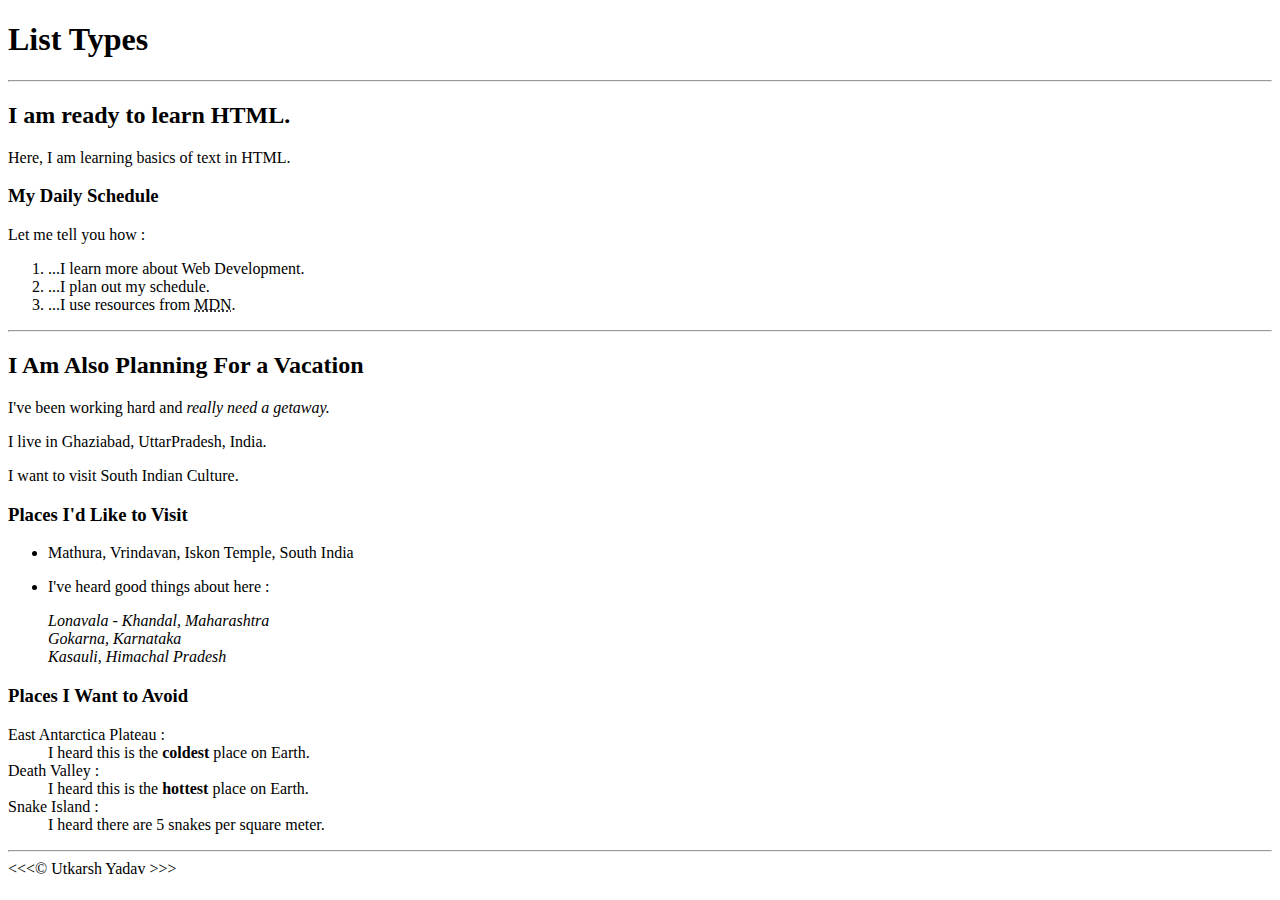
<file: List-Types/index.html>
<!DOCTYPE html>
<html lang="en">
	<head>
		<meta charset="UTF-8" />
		<meta name="author" content="Utkarsh Yadav" />
		<meta
			name="description"
			content="This page contains all those things I've learned about lists in HTML." />
		<link rel="icon" href="favicon.jpg" type="image/x-icon" />
		<title>List Types</title>
	</head>
	<body>
		<h1>List Types</h1>
		<hr />

		<h2>I am ready to learn HTML.</h2>
		<p>Here, I am learning basics of text in HTML.</p>

		<h3>My Daily Schedule</h3>
		<p>Let me tell you how :</p>

		<!-- ordered list -->
		<ol>
			<li>...I learn more about Web Development.</li>
			<li>...I plan out my schedule.</li>
			<li>
				...I use resources from
				<abbr title="Mozilla Developer Network">MDN</abbr>.
			</li>
		</ol>
		<hr />

		<h2>I Am Also Planning For a Vacation</h2>
		<p>I've been working hard and <em>really need a getaway.</em></p>
		<p>I live in Ghaziabad, UttarPradesh, India.</p>
		<p>I want to visit South Indian Culture.</p>

		<!-- add places you want to visit -->
		<h3>Places I'd Like to Visit</h3>

		<!-- unordered list -->
		<ul>
			<li>
				<p>Mathura, Vrindavan, Iskon Temple, South India</p>
			</li>

			<li>
				<p>I've heard good things about here :</p>
				<address>
					Lonavala - Khandal, Maharashtra <br />
					Gokarna, Karnataka <br />
					Kasauli, Himachal Pradesh
				</address>
			</li>
		</ul>

		<!-- add places you want to avoid -->
		<h3>Places I Want to Avoid</h3>

		<!-- description list -->
		<dl>
			<dt>East Antarctica Plateau :</dt>
			<dd>
				I heard this is the <strong>coldest</strong> place on Earth.
			</dd>

			<dt>Death Valley :</dt>
			<dd>
				I heard this is the <strong>hottest</strong> place on Earth.
			</dd>

			<dt>Snake Island :</dt>
			<dd>I heard there are 5 snakes per square meter.</dd>
		</dl>
		<hr />

		&lt;&lt;&lt;&copy; Utkarsh Yadav &gt;&gt;&gt;
	</body>
</html>
</file>
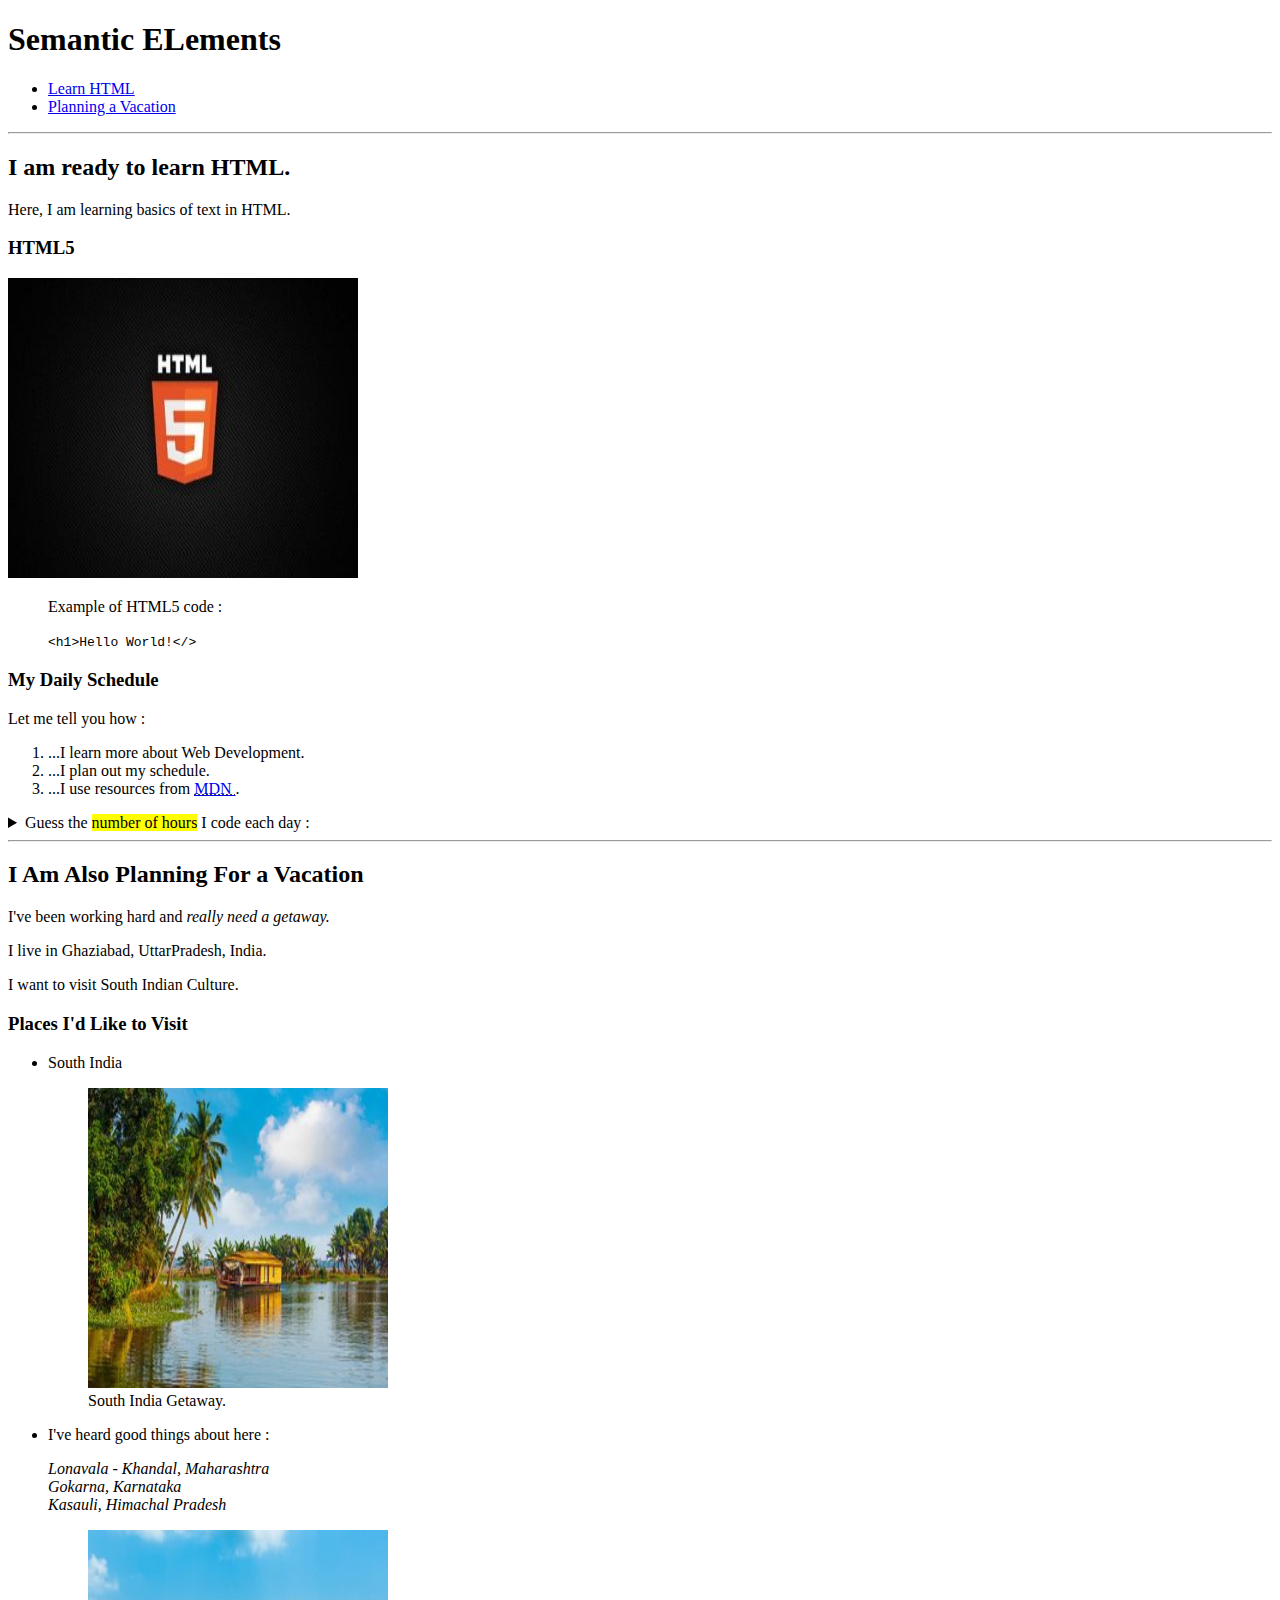
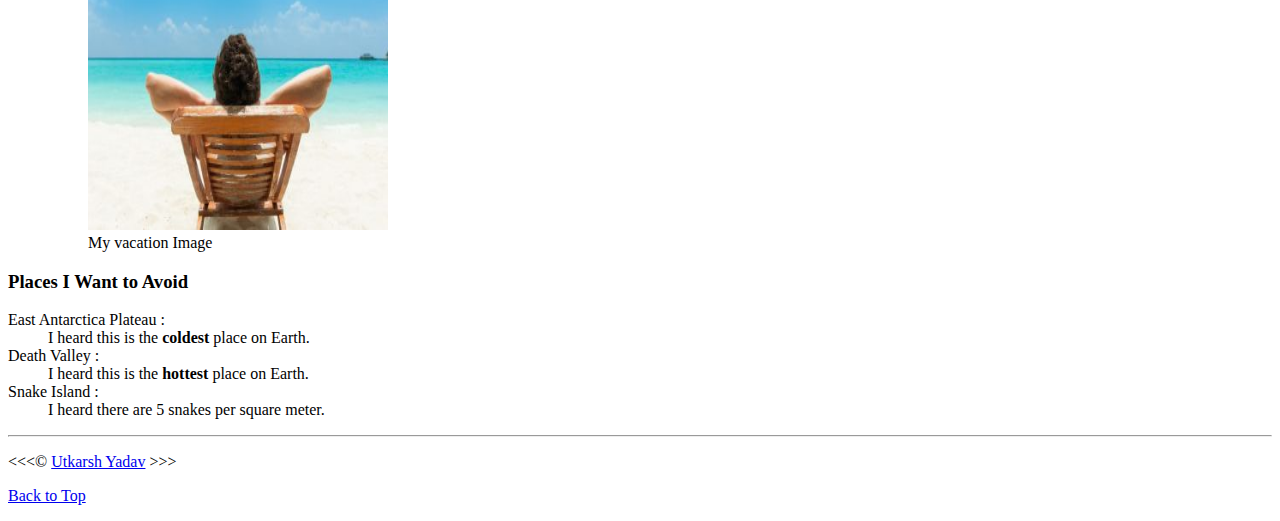
<file: Semantic-Elements/index.html>
<!DOCTYPE html>
<html lang="en">
	<head>
		<meta charset="UTF-8" />
		<meta name="author" content="Utkarsh Yadac" />
		<meta
			name="description"
			content="This page contains all those things I've learned about semantic elements in HTML." />
		<link rel="icon" href="favicon.jpg" type="image/x-icon" />
		<title>Semantic Elements</title>
	</head>
	<body>
		<!-- header element is used to contain the introductory information ot navigation aids. It can be used multiple times in as web page. -->
		<header>
			<h1>Semantic ELements</h1>

			<!-- nav element is used to define navigation area in a web page. -->
			<!-- 'aria-label' attribute is used to define a string value that labels an interactive element which might not have a visible text label.-->
			<nav aria-label="primary-navigation">
				<ul>
					<li>
						<a href="#learn">Learn HTML</a>
					</li>

					<li>
						<a href="#vacation">Planning a Vacation</a>
					</li>
				</ul>
			</nav>
		</header>
		<hr />

		<!-- main element contains the main content of the web page. It can be used only one time in a web page. -->
		<main>
			<!-- article element is used to contain self-contained content, or content which has it's own topic.  -->
			<article>
				<h2>I am ready to learn HTML.</h2>
				<p>Here, I am learning basics of text in HTML.</p>

				<!-- section element is used to specify different sections of a web page. -->
				<section id="learn">
					<h3>HTML5</h3>
					<img
						src="Img/html-image.jpg"
						alt="HTML5 Logo"
						title="This is the HTML5 Logo."
						width="350"
						height="300" />

					<!-- figure element is used to represent a figure in the web page and intent it. Not only used for images, it can be empty as well. -->
					<figure>
						<!-- figcaption element is used to represent the caption about the figure inside the figure element. It can either be at top or at bottom. -->
						<figcaption>Example of HTML5 code :</figcaption>

						<p>
							<!-- code element is used to represent the code. -->
							<code>&lt;h1&gt;Hello World!&lt;/&gt;</code>
						</p>
					</figure>
				</section>

				<section>
					<h3>My Daily Schedule</h3>
					<p>Let me tell you how :</p>
					<ol>
						<li>...I learn more about Web Development.</li>
						<li>...I plan out my schedule.</li>
						<li>
							...I use resources from
							<abbr title="Mozilla Developer Network">
								<a href="https://developer.mozilla.org/en-US/">
									MDN
								</a> </abbr
							>.
						</li>
					</ol>

					<!-- aside element is used for complementary content to the main content of the web page. -->
					<aside>
						<!-- details element is used as a parent element that encapsulates the entire disclosure widget.  -->
						<details>
							<!-- summary element is used as a child element that acts as a visible heading or trigger for the hidden content. Users can click on it to expand or collapse the details -->
							<summary>
								<!-- mark element is used to highlight the text. -->
								Guess the <mark>number of hours</mark> I code
								each day :
							</summary>

							<!-- shows when click on the summary -->
							<p>
								<!-- time element represents time or date information in a semantic way -->
								I start coding at
								<time datetime="03:00"> 3AM</time>, and code
								around <time datetime="PT3H"> 6 hours</time> a
								day.
								<!-- datetime="PT3H" represents a duration of 3 hours in a machine-readable format. -->
								<!-- The "P" indicates a period of time, the "T" separates the duration from a date, and the "H" signifies hours. -->
							</p>
						</details>
					</aside>
				</section>
			</article>

			<hr />

			<article id="vacation">
				<h2>I Am Also Planning For a Vacation</h2>
				<p>
					I've been working hard and
					<em>really need a getaway.</em>
				</p>
				<p>I live in Ghaziabad, UttarPradesh, India.</p>
				<p>I want to visit South Indian Culture.</p>

				<section>
					<!-- add places you want to visit -->
					<h3>Places I'd Like to Visit</h3>
					<ul>
						<li>
							<p>South India</p>

							<figure>
								<img
									src="Img/south-india.jpg"
									alt="South Indian View"
									title="South Indian View"
									width="300"
									height="300"
									loading="lazy" />

								<figcaption>South India Getaway.</figcaption>
							</figure>
						</li>

						<li>
							<p>I've heard good things about here :</p>

							<!-- address element is used to define address of a place, and shown in italic. -->
							<address>
								Lonavala - Khandal, Maharashtra <br />
								Gokarna, Karnataka <br />
								Kasauli, Himachal Pradesh
							</address>

							<figure>
								<img
									src="Img/vacation-image.jpg"
									alt="My Vacation"
									title="It's around 10 o'Clock at the beach."
									width="300"
									height="300"
									loading="lazy" />

								<figcaption>My vacation Image</figcaption>
							</figure>
						</li>
					</ul>
				</section>

				<section>
					<!-- add places you want to avoid -->
					<h3>Places I Want to Avoid</h3>
					<dl>
						<dt>East Antarctica Plateau :</dt>
						<dd>
							I heard this is the <strong>coldest</strong> place
							on Earth.
						</dd>

						<dt>Death Valley :</dt>
						<dd>
							I heard this is the <strong>hottest</strong> place
							on Earth.
						</dd>

						<dt>Snake Island :</dt>
						<dd>I heard there are 5 snakes per square meter.</dd>
					</dl>
				</section>
			</article>
		</main>

		<hr />

		<!-- footer element contains footer of a web page. -->
		<footer>
			<p>
				&lt;&lt;&lt;&copy;
				<a href="about.html">Utkarsh Yadav</a> &gt;&gt;&gt;
			</p>

			<p>
				<a href="#">Back to Top</a>
			</p>
		</footer>
	</body>
</html>

<!-- Avoid using div element in HTML code because it has no specific meaning and just used for division. -->
<!-- Avoid using span element in HTML code as well. -->
<!-- These elements may be used in CSS. -->
</file>
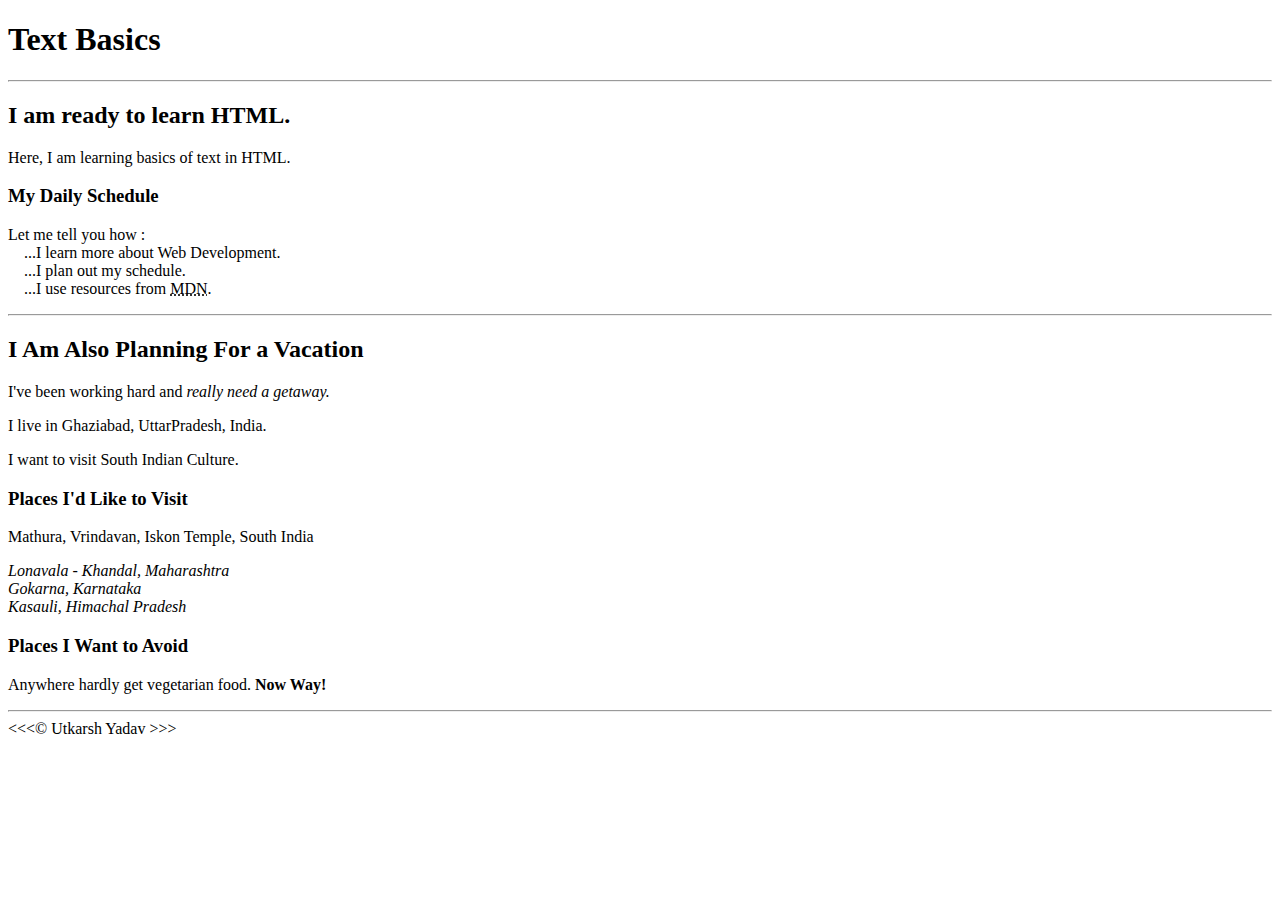
<file: Text-Basics/index.html>
<!DOCTYPE html>
<html lang="en">
	<head>
		<meta charset="UTF-8" />
		<meta name="author" content="Utkarsh Yadav" />
		<meta
			name="description"
			content="This page contains all those things, I've learned about text in HTML." />
		<link rel="icon" href="favicon.jpg" type="image/x-icon" />
		<title>Text Basics</title>
	</head>
	<body>
		<!-- h1 is the biggest heading and other heading from h2 to h6 can be used as subheadings. -->
		<h1>Text Basics</h1>
		<!-- hr tag makes a horizontal rule on web page. -->
		<hr />

		<h2>I am ready to learn HTML.</h2>
		<p>Here, I am learning basics of text in HTML.</p>

		<h3>My Daily Schedule</h3>
		<p>
			Let me tell you how :<br />
			<!-- &nbsp; make white space between the content. -->
			&nbsp;&nbsp;&nbsp; ...I learn more about Web Development. <br />
			&nbsp;&nbsp;&nbsp; ...I plan out my schedule. <br />
			&nbsp;&nbsp;&nbsp; ...I use resources from
			<!-- abbr element is used to make abbreviation. -->
			<abbr title="Mozilla Developer Network">MDN</abbr>.
		</p>
		<hr />

		<h2>I Am Also Planning For a Vacation</h2>
		<!-- em element is used to show the emphasis on the text and display text in italic. -->
		<p>I've been working hard and <em>really need a getaway.</em></p>
		<p>I live in Ghaziabad, UttarPradesh, India.</p>
		<p>I want to visit South Indian Culture.</p>

		<h3>Places I'd Like to Visit</h3>
		<p>Mathura, Vrindavan, Iskon Temple, South India</p>

		<!-- address element defines the address of a place and display text in italic. -->
		<address>
			Lonavala - Khandal, Maharashtra <br />
			Gokarna, Karnataka <br />
			Kasauli, Himachal Pradesh
		</address>

		<h3>Places I Want to Avoid</h3>
		<!-- strong element is used to show the importance of the text and display text in bold. -->
		<p>Anywhere hardly get vegetarian food. <strong>Now Way!</strong></p>
		<hr />

		<!-- html entities are used to display special symbols on the web page. -->
		&lt;&lt;&lt;&copy; Utkarsh Yadav &gt;&gt;&gt;
	</body>
</html>
</file>
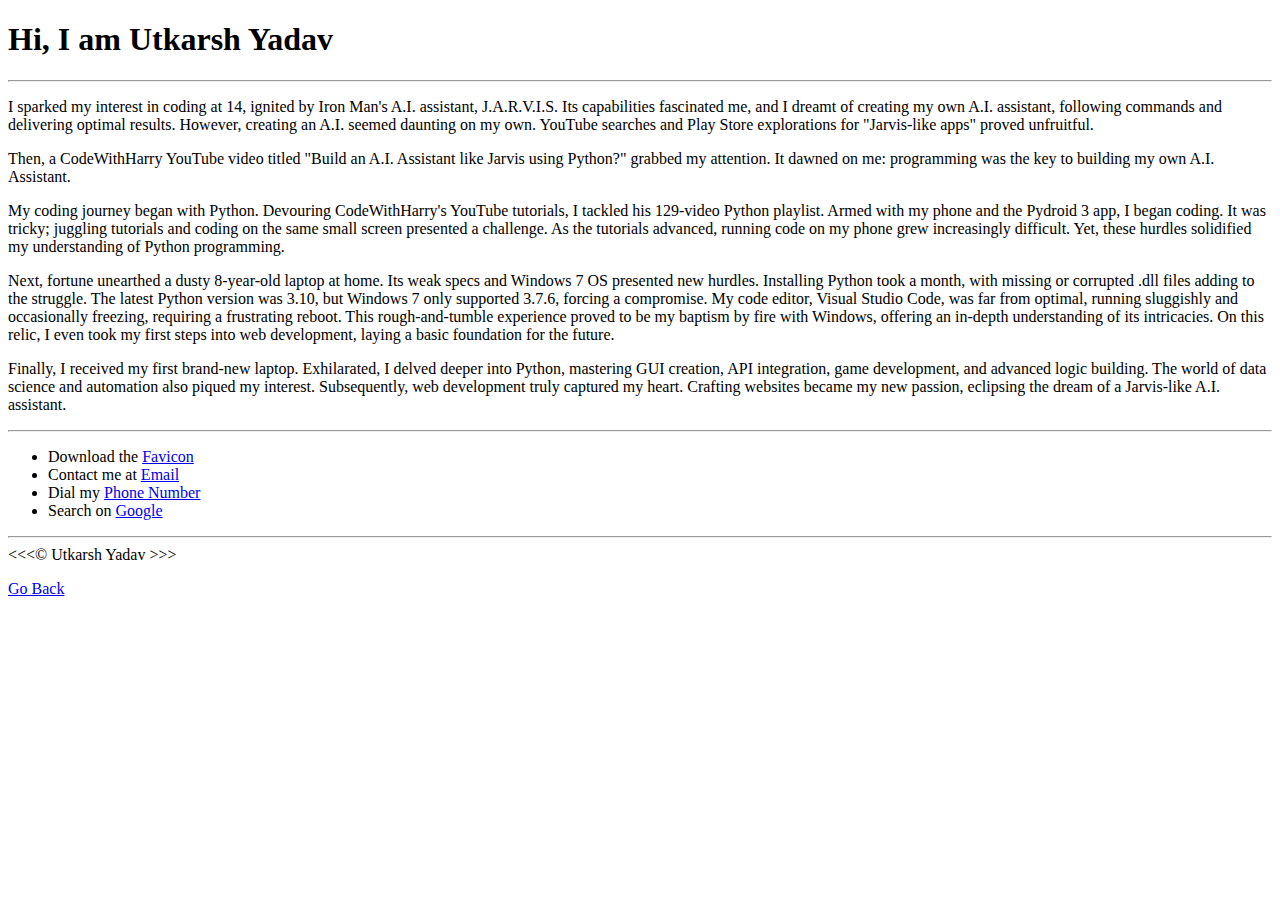
<file: Adding-Images/about.html>
<!DOCTYPE html>
<html lang="en">
	<head>
		<meta charset="UTF-8" />
		<meta name="author" content="Utkarsh Yadav" />
		<meta
			name="description"
			content="Hi, I'm Utkarsh Yadav. This page contains information about me." />
		<link rel="icon" href="favicon.jpg" type="image/x-icon" />
		<title>About Me</title>
	</head>
	<body>
		<h1>Hi, I am Utkarsh Yadav</h1>
		<hr />

		<p>
			I sparked my interest in coding at 14, ignited by Iron Man's A.I.
			assistant, J.A.R.V.I.S. Its capabilities fascinated me, and I dreamt
			of creating my own A.I. assistant, following commands and delivering
			optimal results. However, creating an A.I. seemed daunting on my
			own. YouTube searches and Play Store explorations for "Jarvis-like
			apps" proved unfruitful.
		</p>

		<p>
			Then, a CodeWithHarry YouTube video titled "Build an A.I. Assistant
			like Jarvis using Python?" grabbed my attention. It dawned on me:
			programming was the key to building my own A.I. Assistant.
		</p>

		<p>
			My coding journey began with Python. Devouring CodeWithHarry's
			YouTube tutorials, I tackled his 129-video Python playlist. Armed
			with my phone and the Pydroid 3 app, I began coding. It was tricky;
			juggling tutorials and coding on the same small screen presented a
			challenge. As the tutorials advanced, running code on my phone grew
			increasingly difficult. Yet, these hurdles solidified my
			understanding of Python programming.
		</p>

		<p>
			Next, fortune unearthed a dusty 8-year-old laptop at home. Its weak
			specs and Windows 7 OS presented new hurdles. Installing Python took
			a month, with missing or corrupted .dll files adding to the
			struggle. The latest Python version was 3.10, but Windows 7 only
			supported 3.7.6, forcing a compromise. My code editor, Visual Studio
			Code, was far from optimal, running sluggishly and occasionally
			freezing, requiring a frustrating reboot. This rough-and-tumble
			experience proved to be my baptism by fire with Windows, offering an
			in-depth understanding of its intricacies. On this relic, I even
			took my first steps into web development, laying a basic foundation
			for the future.
		</p>

		<p>
			Finally, I received my first brand-new laptop. Exhilarated, I delved
			deeper into Python, mastering GUI creation, API integration, game
			development, and advanced logic building. The world of data science
			and automation also piqued my interest. Subsequently, web
			development truly captured my heart. Crafting websites became my new
			passion, eclipsing the dream of a Jarvis-like A.I. assistant.
		</p>

		<hr />

		<ul>
			<!-- download attribute is used to force the browser to download a file specified in a link, instead of navigating to it. -->
			<li>
				Download the
				<a href="favicon.jpg" download="Favicon used in this web page"
					>Favicon</a
				>
			</li>

			<!-- email link -->
			<li>
				Contact me at
				<a href="mailto:utkarshprogrammer360@gmail.com">Email</a>
			</li>

			<!-- Telephone Link -->
			<li>
				Dial my
				<a href="tel:+8447839962">Phone Number</a>
			</li>

			<!-- target="_blank" attribute is used to open a link in a new tab. -->
			<li>
				Search on
				<a href="https://www.google.com" target="_blank">Google</a>
			</li>
		</ul>

		<hr />
		&lt;&lt;&lt;&copy; Utkarsh Yadav &gt;&gt;&gt;

		<p>
			<!-- takes to the root of the web page. -->
			<a href="/">Go Back</a>
		</p>
	</body>
</html>
</file>
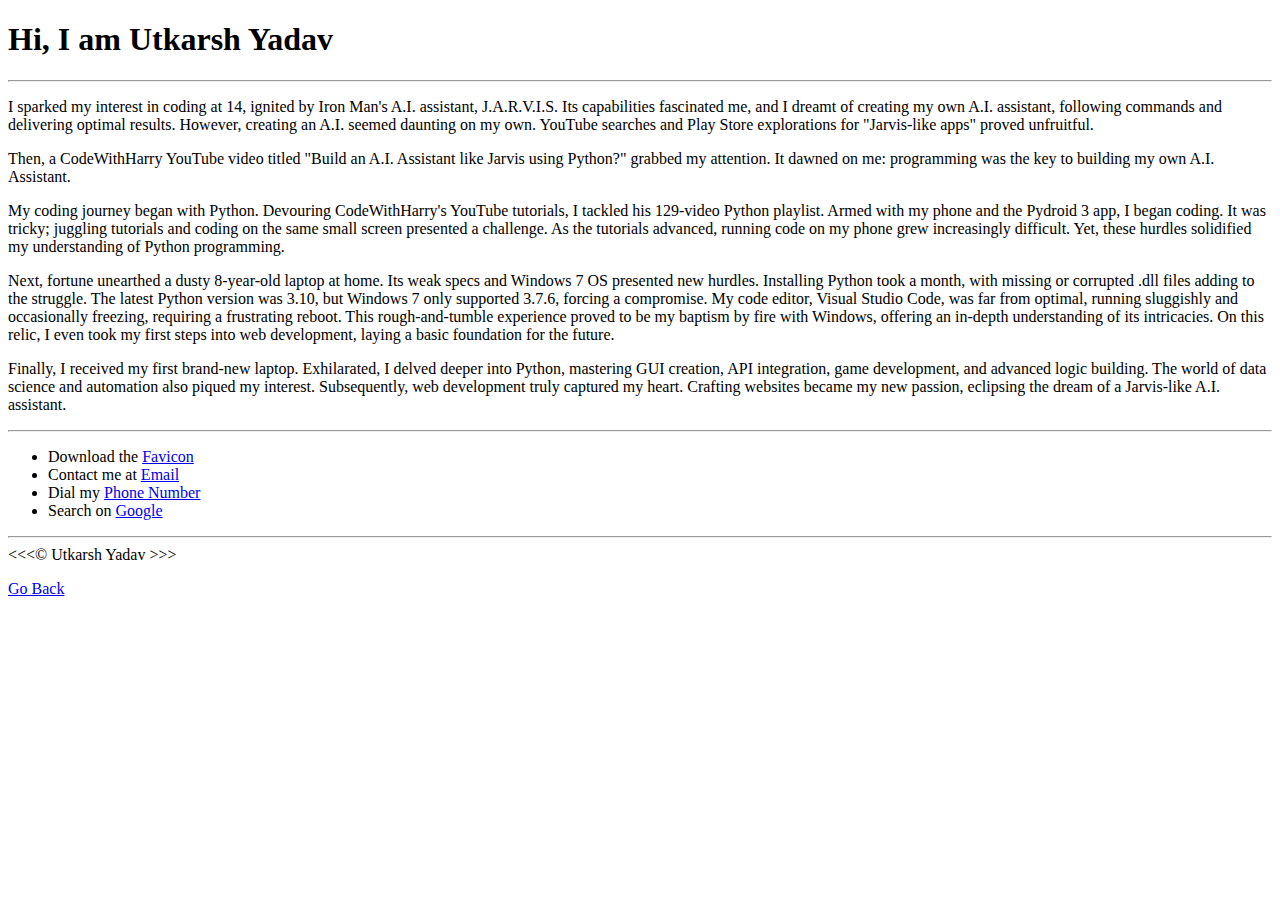
<file: Adding-Tables/about.html>
<!DOCTYPE html>
<html lang="en">
	<head>
		<meta charset="UTF-8" />
		<meta name="author" content="Utkarsh Yadav" />
		<meta
			name="description"
			content="Hi, I'm Utkarsh Yadav. This page contains information about me." />
		<link rel="icon" href="favicon.jpg" type="image/x-icon" />
		<title>About Me</title>
	</head>
	<body>
		<h1>Hi, I am Utkarsh Yadav</h1>
		<hr />

		<p>
			I sparked my interest in coding at 14, ignited by Iron Man's A.I.
			assistant, J.A.R.V.I.S. Its capabilities fascinated me, and I dreamt
			of creating my own A.I. assistant, following commands and delivering
			optimal results. However, creating an A.I. seemed daunting on my
			own. YouTube searches and Play Store explorations for "Jarvis-like
			apps" proved unfruitful.
		</p>

		<p>
			Then, a CodeWithHarry YouTube video titled "Build an A.I. Assistant
			like Jarvis using Python?" grabbed my attention. It dawned on me:
			programming was the key to building my own A.I. Assistant.
		</p>

		<p>
			My coding journey began with Python. Devouring CodeWithHarry's
			YouTube tutorials, I tackled his 129-video Python playlist. Armed
			with my phone and the Pydroid 3 app, I began coding. It was tricky;
			juggling tutorials and coding on the same small screen presented a
			challenge. As the tutorials advanced, running code on my phone grew
			increasingly difficult. Yet, these hurdles solidified my
			understanding of Python programming.
		</p>

		<p>
			Next, fortune unearthed a dusty 8-year-old laptop at home. Its weak
			specs and Windows 7 OS presented new hurdles. Installing Python took
			a month, with missing or corrupted .dll files adding to the
			struggle. The latest Python version was 3.10, but Windows 7 only
			supported 3.7.6, forcing a compromise. My code editor, Visual Studio
			Code, was far from optimal, running sluggishly and occasionally
			freezing, requiring a frustrating reboot. This rough-and-tumble
			experience proved to be my baptism by fire with Windows, offering an
			in-depth understanding of its intricacies. On this relic, I even
			took my first steps into web development, laying a basic foundation
			for the future.
		</p>

		<p>
			Finally, I received my first brand-new laptop. Exhilarated, I delved
			deeper into Python, mastering GUI creation, API integration, game
			development, and advanced logic building. The world of data science
			and automation also piqued my interest. Subsequently, web
			development truly captured my heart. Crafting websites became my new
			passion, eclipsing the dream of a Jarvis-like A.I. assistant.
		</p>

		<hr />

		<ul>
			<li>
				<!-- download link -->
				Download the
				<a href="favicon.jpg" download="Favicon used in this web page"
					>Favicon</a
				>
			</li>

			<!-- email link -->
			<li>
				Contact me at
				<a href="mailto:utkarshprogrammer360@gmail.com">Email</a>
			</li>

			<!-- Telephone Link -->
			<li>
				Dial my
				<a href="tel:+8447839962">Phone Number</a>
			</li>

			<!-- targer="_blank" is used to open link in new tab. -->
			<li>
				Search on
				<a href="https://www.google.com" target="_blank">Google</a>
			</li>
		</ul>

		<hr />
		&lt;&lt;&lt;&copy; Utkarsh Yadav &gt;&gt;&gt;

		<p>
			<!-- takes to root of the web page. -->
			<a href="/">Go Back</a>
		</p>
	</body>
</html>
</file>
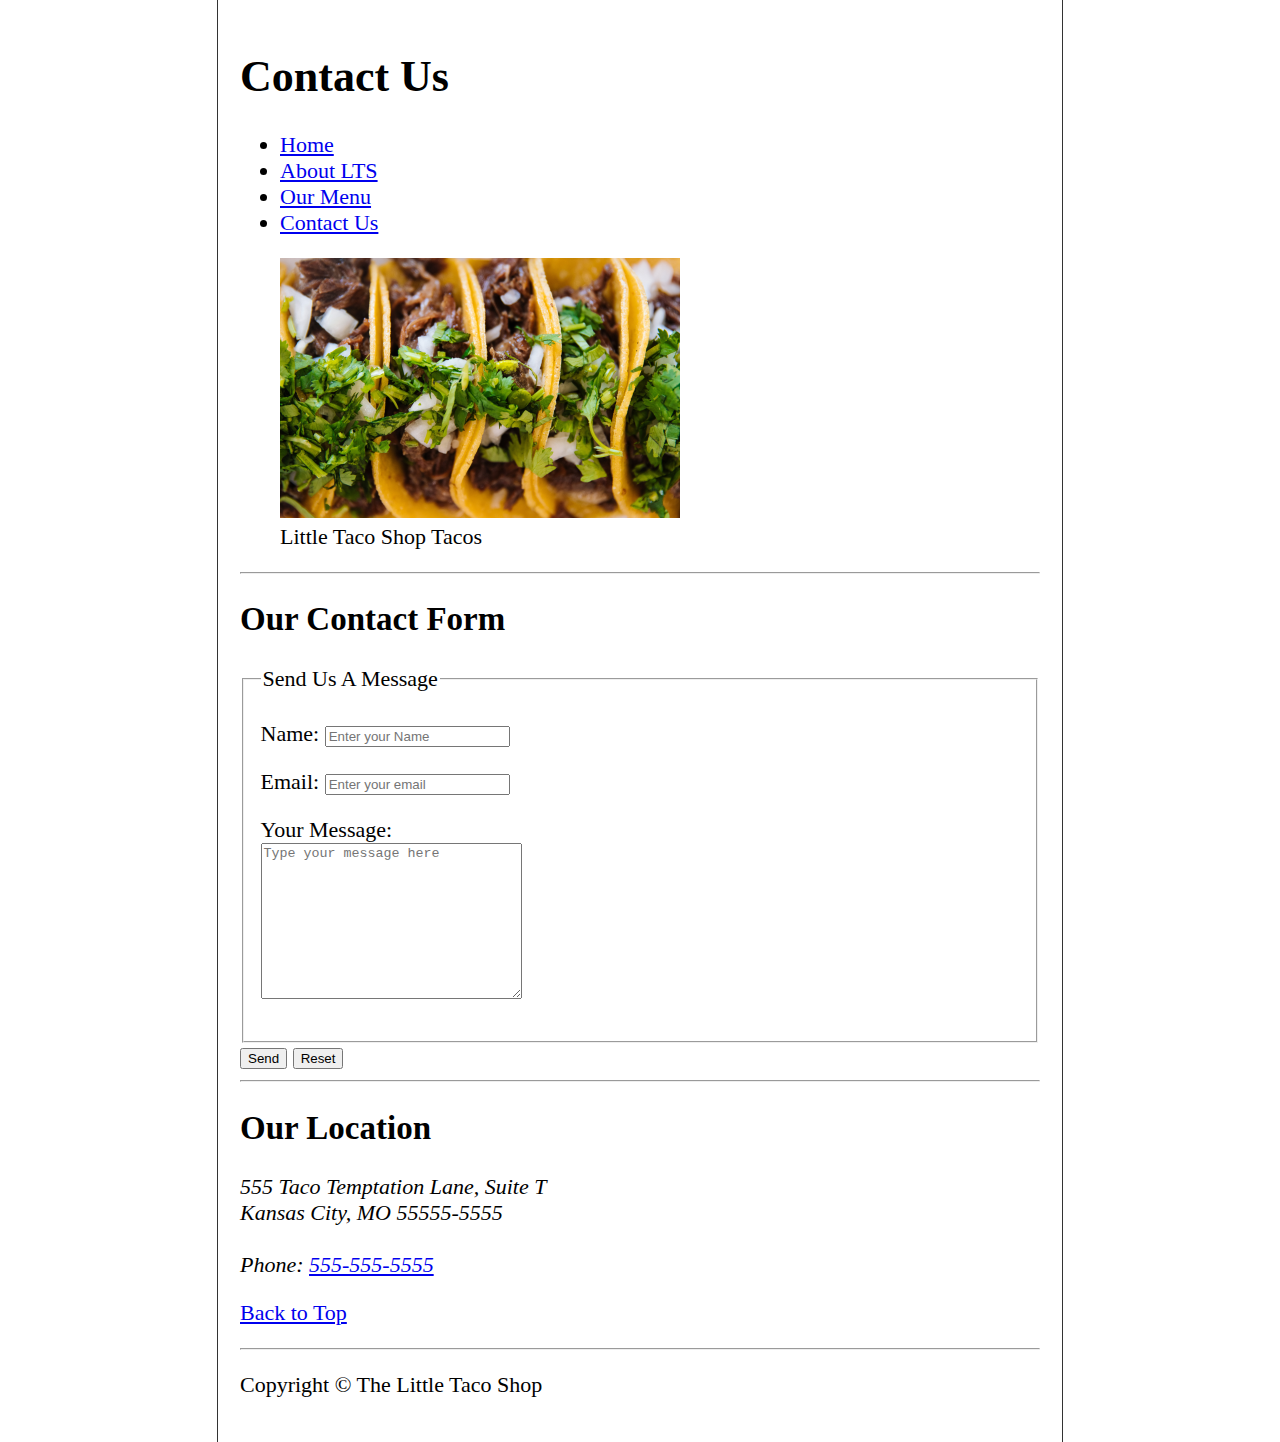
<file: HTML-Project/contact.html>
<!DOCTYPE html>
<html lang="en">
	<head>
		<meta charset="UTF-8" />
		<meta name="author" content="Utkarsh Yadav" />
		<meta
			name="description"
			content="This page contains the project I created using HTML." />
		<!-- Don't worry about the CSS. -->
		<link rel="stylesheet" href="style.css" />
		<link rel="icon" href="favicon.ico" type="image/xon" />
		<title>Contact Us</title>
	</head>
	<body>
		<header>
			<h1>Contact Us</h1>

			<nav>
				<ul>
					<li><a href="./index.html">Home</a></li>
					<li><a href="./index.html#about">About LTS</a></li>
					<li><a href="./index.html#menu">Our Menu</a></li>
					<li><a href="contact.html">Contact Us</a></li>
				</ul>
			</nav>

			<figure>
				<img
					src="img/tacos_close_up_400x260.png"
					alt="tacos_close_up_400x260"
					title="Tacos Close Up"
					width="400"
					height="260" />
				<figcaption>Little Taco Shop Tacos</figcaption>
			</figure>
		</header>

		<hr />

		<main>
			<section>
				<h2>Our Contact Form</h2>
				<form action="https://httpbin.org/get" method="get">
					<fieldset>
						<legend>Send Us A Message</legend>

						<p>
							<label for="name">Name:</label>
							<input
								type="text"
								name="name"
								id="name"
								placeholder="Enter your Name"
								required />
						</p>

						<p>
							<label for="email">Email:</label>
							<input
								type="email"
								name="email"
								id="email"
								placeholder="Enter your email"
								required />
						</p>

						<p>
							<label for="message">Your Message:</label>
							<br />
							<textarea
								name="message"
								id="message"
								cols="30"
								rows="10"
								placeholder="Type your message here"></textarea>
						</p>
					</fieldset>

					<button type="submit">Send</button>
					<button type="reset">Reset</button>
				</form>
			</section>

			<hr />

			<section>
				<h2>Our Location</h2>

				<address>
					555 Taco Temptation Lane, Suite T<br />
					Kansas City, MO 55555-5555
					<br /><br />
					Phone: <a href="tel:+5555555555">555-555-5555</a>
				</address>

				<p>
					<a href="#">Back to Top</a>
				</p>
			</section>
		</main>

		<hr />

		<footer>
			<p>Copyright &copy; The Little Taco Shop</p>
		</footer>
	</body>
</html>
</file>
<file: Adding-Tables/style.css>
/* Don;t worry about CSS now. */
/* It makes border around the table */
table,
tr,
th,
td,
caption {
	border: 1px solid #736b5e;
	font-family: "Courier New", Courier, monospace;
	padding: 0.5rem;
	border-collapse: collapse;
}
</file>
<file: Forms-and-Inputs/style.css>
/* Don;t worry about CSS now. */
/* It makes border around the table */
table,
tr,
th,
td,
caption {
	border: 1px solid #736b5e;
	font-family: "Courier New", Courier, monospace;
	padding: 0.5rem;
	border-collapse: collapse;
}
</file>
<file: Head-Element/style.css>
html {
	font-size: 22px;
}

body {
	background-color: #f40f40;
	color: whitesmoke;
}
</file>
<file: HTML-Project/style.css>
/* Don't worry about the CSS. */
html {
	font-size: 22px;
}

body {
	min-height: 100vh;
	max-width: 800px;
	margin: 0 auto;
	padding: 1rem;
	border-left: 1px solid #333;
	border-right: 1px solid #333;
}

th,
td,
caption {
	border: 1px solid #333;
	font-family: "Courier New", Courier, monospace;
	border-collapse: separate;
	padding: 0.5rem;
}
</file>
